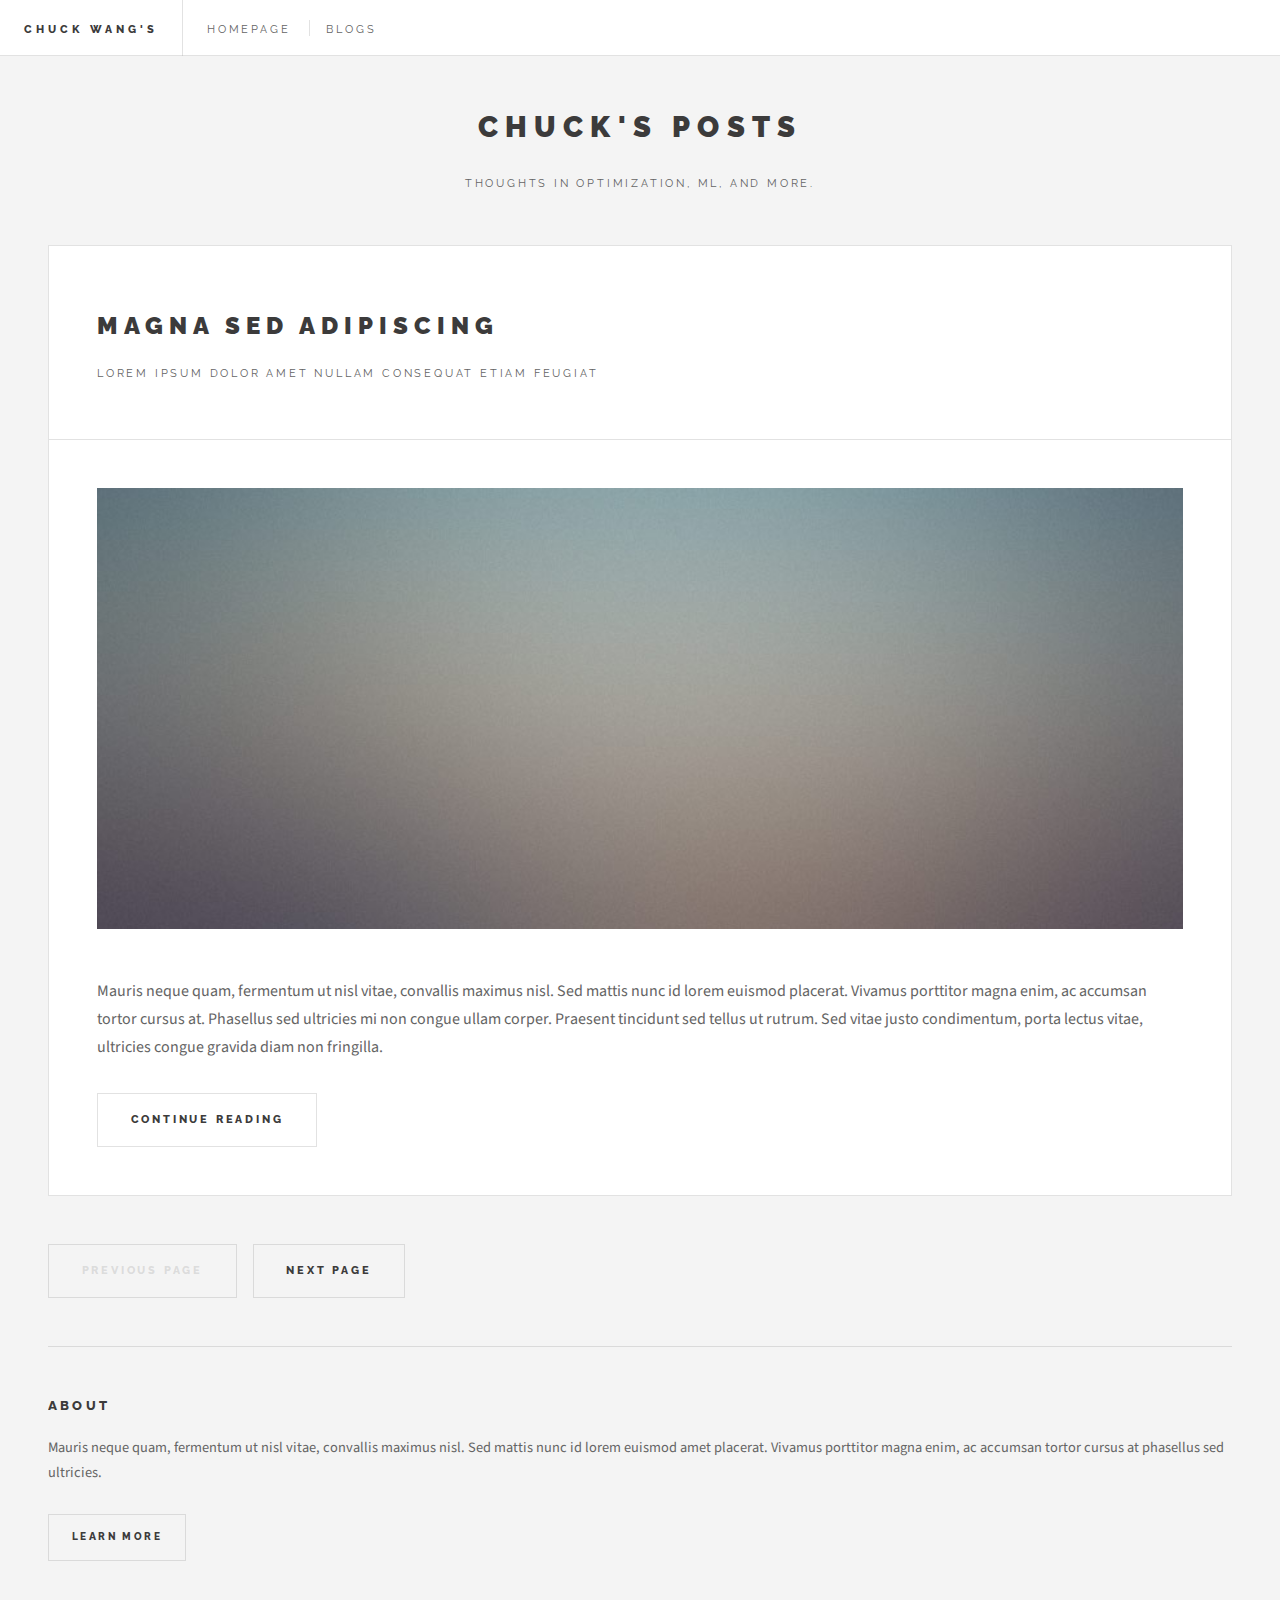
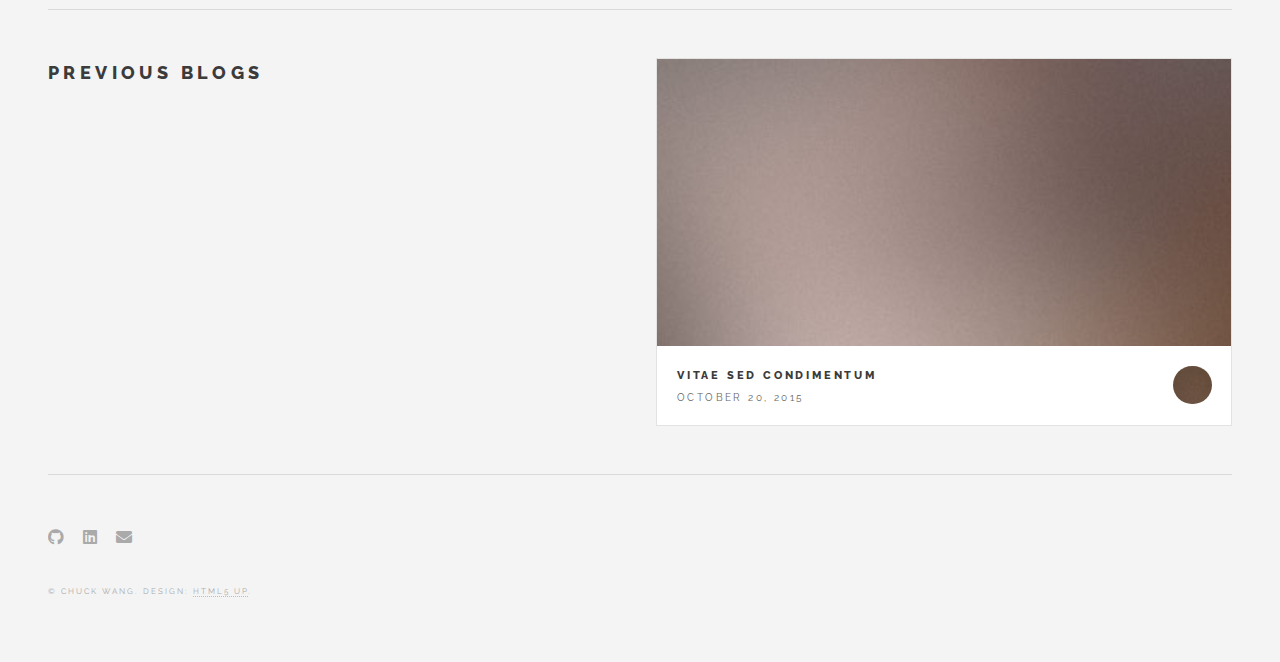
<file: blog/index.html>
<!DOCTYPE HTML>
<!--
	Future Imperfect by HTML5 UP
	html5up.net | @ajlkn
	Free for personal and commercial use under the CCA 3.0 license (html5up.net/license)
-->
<html>
	<head>
		<title>Chuck Wang's Blog</title>
		<meta charset="utf-8" />
		<meta name="viewport" content="width=device-width, initial-scale=1, user-scalable=no" />
		<link rel="stylesheet" href="assets/css/main.css" />
	</head>
	<body class="is-preload">

		<!-- Wrapper -->
			<div id="wrapper">

				<!-- Header -->
					<header id="header">
						<h1><a href="index.html">Chuck Wang's </a></h1>
						<nav class="links">
							<ul>
								<li><a href="../">HomePage</a></li>
								<li><a href="../blog/">Blogs</a></li>
								<!--
								<li><a href="#">Feugiat</a></li>
								<li><a href="#">Tempus</a></li>
								<li><a href="#">Adipiscing</a></li>
								-->
							</ul>
						</nav>
						<!--
						<nav class="main">
							<ul>
								<li class="search">
									<a class="fa-search" href="#search">Search</a>
									<form id="search" method="get" action="#">
										<input type="text" name="query" placeholder="Search" />
									</form>
								</li>
								<li class="menu">
									<a class="fa-bars" href="#menu">Menu</a>
								</li>
							</ul>
						</nav>
						-->
					</header>

				<!-- Menu -->
					<section id="menu">

						<!-- Search -->
							<section>
								<form class="search" method="get" action="#">
									<input type="text" name="query" placeholder="Search" />
								</form>
							</section>

						<!-- Links -->
							<section>
								<ul class="links">
									<li>
										<a href="#">
											<h3>Lorem ipsum</h3>
											<p>Feugiat tempus veroeros dolor</p>
										</a>
									</li>
									<li>
										<a href="#">
											<h3>Dolor sit amet</h3>
											<p>Sed vitae justo condimentum</p>
										</a>
									</li>
									<li>
										<a href="#">
											<h3>Feugiat veroeros</h3>
											<p>Phasellus sed ultricies mi congue</p>
										</a>
									</li>
									<li>
										<a href="#">
											<h3>Etiam sed consequat</h3>
											<p>Porta lectus amet ultricies</p>
										</a>
									</li>
								</ul>
							</section>

						<!-- Actions -->
							<section>
								<ul class="actions stacked">
									<li><a href="#" class="button large fit">Log In</a></li>
								</ul>
							</section>

					</section>

				<!-- Main -->
					<div id="main">

						<!-- Post -->
							<article class="post">
								<header>
									<div class="title">
										<h2><a href="single.html">Magna sed adipiscing</a></h2>
										<p>Lorem ipsum dolor amet nullam consequat etiam feugiat</p>
										<!--<time class="published" datetime="2015-11-01">November 1, 2015</time>-->
									</div>
									<!--
									<div class="meta">
										<time class="published" datetime="2015-11-01">November 1, 2015</time>
										<a href="#" class="author"><span class="name">Jane Doe</span><img src="images/avatar.jpg" alt="" /></a>
									</div>
									-->
								</header>
								<a href="single.html" class="image featured"><img src="images/pic01.jpg" alt="" /></a>
								<p>Mauris neque quam, fermentum ut nisl vitae, convallis maximus nisl. Sed mattis nunc id lorem euismod placerat. Vivamus porttitor magna enim, ac accumsan tortor cursus at. Phasellus sed ultricies mi non congue ullam corper. Praesent tincidunt sed tellus ut rutrum. Sed vitae justo condimentum, porta lectus vitae, ultricies congue gravida diam non fringilla.</p>
								<footer>
									<ul class="actions">
										<li><a href="single.html" class="button large">Continue Reading</a></li>
									</ul>
									<!--
									<ul class="stats">
										<li><a href="#">General</a></li>
										<li><a href="#" class="icon solid fa-heart">28</a></li>
										<li><a href="#" class="icon solid fa-comment">128</a></li>
									</ul>
									-->
								</footer>
							</article>

						<!-- Post -->
						<!--
							<article class="post">
								<header>
									<div class="title">
										<h2><a href="single.html">Ultricies sed magna euismod enim vitae gravida</a></h2>
										<p>Lorem ipsum dolor amet nullam consequat etiam feugiat</p>
									</div>
									<div class="meta">
										<time class="published" datetime="2015-10-25">October 25, 2015</time>
										<a href="#" class="author"><span class="name">Jane Doe</span><img src="images/avatar.jpg" alt="" /></a>
									</div>
								</header>
								<a href="single.html" class="image featured"><img src="images/pic02.jpg" alt="" /></a>
								<p>Mauris neque quam, fermentum ut nisl vitae, convallis maximus nisl. Sed mattis nunc id lorem euismod placerat. Vivamus porttitor magna enim, ac accumsan tortor cursus at. Phasellus sed ultricies mi non congue ullam corper.</p>
								<footer>
									<ul class="actions">
										<li><a href="single.html" class="button large">Continue Reading</a></li>
									</ul>
									<ul class="stats">
										<li><a href="#">General</a></li>
										<li><a href="#" class="icon solid fa-heart">28</a></li>
										<li><a href="#" class="icon solid fa-comment">128</a></li>
									</ul>
								</footer>
							</article>
						-->

						<!-- Post -->
						<!--
							<article class="post">
								<header>
									<div class="title">
										<h2><a href="single.html">Euismod et accumsan</a></h2>
										<p>Lorem ipsum dolor amet nullam consequat etiam feugiat</p>
									</div>
									<div class="meta">
										<time class="published" datetime="2015-10-22">October 22, 2015</time>
										<a href="#" class="author"><span class="name">Jane Doe</span><img src="images/avatar.jpg" alt="" /></a>
									</div>
								</header>
								<a href="single.html" class="image featured"><img src="images/pic03.jpg" alt="" /></a>
								<p>Mauris neque quam, fermentum ut nisl vitae, convallis maximus nisl. Sed mattis nunc id lorem euismod placerat. Vivamus porttitor magna enim, ac accumsan tortor cursus at. Phasellus sed ultricies mi non congue ullam corper. Praesent tincidunt sed tellus ut rutrum. Sed vitae justo condimentum, porta lectus vitae, ultricies congue gravida diam non fringilla. Cras vehicula tellus eu ligula viverra, ac fringilla turpis suscipit. Quisque vestibulum rhoncus ligula.</p>
								<footer>
									<ul class="actions">
										<li><a href="single.html" class="button large">Continue Reading</a></li>
									</ul>
									<ul class="stats">
										<li><a href="#">General</a></li>
										<li><a href="#" class="icon solid fa-heart">28</a></li>
										<li><a href="#" class="icon solid fa-comment">128</a></li>
									</ul>
								</footer>
							</article>
						-->
						
						<!-- Post -->
						<!--
							<article class="post">
								<header>
									<div class="title">
										<h2><a href="#">Elements</a></h2>
										<p>Lorem ipsum dolor amet nullam consequat etiam feugiat</p>
									</div>
									<div class="meta">
										<time class="published" datetime="2015-10-18">October 18, 2015</time>
										<a href="#" class="author"><span class="name">Jane Doe</span><img src="images/avatar.jpg" alt="" /></a>
									</div>
								</header>

								<section>
									<h3>Text</h3>
									<p>This is <b>bold</b> and this is <strong>strong</strong>. This is <i>italic</i> and this is <em>emphasized</em>.
									This is <sup>superscript</sup> text and this is <sub>subscript</sub> text.
									This is <u>underlined</u> and this is code: <code>for (;;) { ... }</code>. Finally, <a href="#">this is a link</a>.</p>
									<hr />
									<p>Nunc lacinia ante nunc ac lobortis. Interdum adipiscing gravida odio porttitor sem non mi integer non faucibus ornare mi ut ante amet placerat aliquet. Volutpat eu sed ante lacinia sapien lorem accumsan varius montes viverra nibh in adipiscing blandit tempus accumsan.</p>
									<hr />
									<h2>Heading Level 2</h2>
									<h3>Heading Level 3</h3>
									<h4>Heading Level 4</h4>
									<hr />
									<h4>Blockquote</h4>
									<blockquote>Fringilla nisl. Donec accumsan interdum nisi, quis tincidunt felis sagittis eget tempus euismod. Vestibulum ante ipsum primis in faucibus vestibulum. Blandit adipiscing eu felis iaculis volutpat ac adipiscing accumsan faucibus. Vestibulum ante ipsum primis in faucibus lorem ipsum dolor sit amet nullam adipiscing eu felis.</blockquote>
									<h4>Preformatted</h4>
									<pre><code>i = 0;

while (!deck.isInOrder()) {
  print 'Iteration ' + i;
  deck.shuffle();
  i++;
}

print 'It took ' + i + ' iterations to sort the deck.';</code></pre>
								</section>

								<section>
									<h3>Lists</h3>
									<div class="row">
										<div class="col-6 col-12-medium">
											<h4>Unordered</h4>
											<ul>
												<li>Dolor pulvinar etiam.</li>
												<li>Sagittis adipiscing.</li>
												<li>Felis enim feugiat.</li>
											</ul>
											<h4>Alternate</h4>
											<ul class="alt">
												<li>Dolor pulvinar etiam.</li>
												<li>Sagittis adipiscing.</li>
												<li>Felis enim feugiat.</li>
											</ul>
										</div>
										<div class="col-6 col-12-medium">
											<h4>Ordered</h4>
											<ol>
												<li>Dolor pulvinar etiam.</li>
												<li>Etiam vel felis viverra.</li>
												<li>Felis enim feugiat.</li>
												<li>Dolor pulvinar etiam.</li>
												<li>Etiam vel felis lorem.</li>
												<li>Felis enim et feugiat.</li>
											</ol>
											<h4>Icons</h4>
											<ul class="icons">
												<li><a href="#" class="icon brands fa-twitter"><span class="label">Twitter</span></a></li>
												<li><a href="#" class="icon brands fa-facebook-f"><span class="label">Facebook</span></a></li>
												<li><a href="#" class="icon brands fa-instagram"><span class="label">Instagram</span></a></li>
												<li><a href="#" class="icon brands fa-github"><span class="label">Github</span></a></li>
											</ul>
										</div>
									</div>
									<h3>Actions</h3>
									<div class="row">
										<div class="col-6 col-12-medium">
											<ul class="actions">
												<li><a href="#" class="button">Default</a></li>
												<li><a href="#" class="button">Default</a></li>
												<li><a href="#" class="button">Default</a></li>
											</ul>
											<ul class="actions small">
												<li><a href="#" class="button small">Small</a></li>
												<li><a href="#" class="button small">Small</a></li>
												<li><a href="#" class="button small">Small</a></li>
											</ul>
											<ul class="actions stacked">
												<li><a href="#" class="button">Default</a></li>
												<li><a href="#" class="button">Default</a></li>
												<li><a href="#" class="button">Default</a></li>
											</ul>
											<ul class="actions stacked">
												<li><a href="#" class="button small">Small</a></li>
												<li><a href="#" class="button small">Small</a></li>
												<li><a href="#" class="button small">Small</a></li>
											</ul>
										</div>
										<div class="col-6 col-12-medium">
											<ul class="actions stacked">
												<li><a href="#" class="button fit">Default</a></li>
												<li><a href="#" class="button fit">Default</a></li>
											</ul>
											<ul class="actions stacked">
												<li><a href="#" class="button small fit">Small</a></li>
												<li><a href="#" class="button small fit">Small</a></li>
											</ul>
										</div>
									</div>
								</section>

								<section>
									<h3>Table</h3>
									<h4>Default</h4>
									<div class="table-wrapper">
										<table>
											<thead>
												<tr>
													<th>Name</th>
													<th>Description</th>
													<th>Price</th>
												</tr>
											</thead>
											<tbody>
												<tr>
													<td>Item One</td>
													<td>Ante turpis integer aliquet porttitor.</td>
													<td>29.99</td>
												</tr>
												<tr>
													<td>Item Two</td>
													<td>Vis ac commodo adipiscing arcu aliquet.</td>
													<td>19.99</td>
												</tr>
												<tr>
													<td>Item Three</td>
													<td> Morbi faucibus arcu accumsan lorem.</td>
													<td>29.99</td>
												</tr>
												<tr>
													<td>Item Four</td>
													<td>Vitae integer tempus condimentum.</td>
													<td>19.99</td>
												</tr>
												<tr>
													<td>Item Five</td>
													<td>Ante turpis integer aliquet porttitor.</td>
													<td>29.99</td>
												</tr>
											</tbody>
											<tfoot>
												<tr>
													<td colspan="2"></td>
													<td>100.00</td>
												</tr>
											</tfoot>
										</table>
									</div>

									<h4>Alternate</h4>
									<div class="table-wrapper">
										<table class="alt">
											<thead>
												<tr>
													<th>Name</th>
													<th>Description</th>
													<th>Price</th>
												</tr>
											</thead>
											<tbody>
												<tr>
													<td>Item One</td>
													<td>Ante turpis integer aliquet porttitor.</td>
													<td>29.99</td>
												</tr>
												<tr>
													<td>Item Two</td>
													<td>Vis ac commodo adipiscing arcu aliquet.</td>
													<td>19.99</td>
												</tr>
												<tr>
													<td>Item Three</td>
													<td> Morbi faucibus arcu accumsan lorem.</td>
													<td>29.99</td>
												</tr>
												<tr>
													<td>Item Four</td>
													<td>Vitae integer tempus condimentum.</td>
													<td>19.99</td>
												</tr>
												<tr>
													<td>Item Five</td>
													<td>Ante turpis integer aliquet porttitor.</td>
													<td>29.99</td>
												</tr>
											</tbody>
											<tfoot>
												<tr>
													<td colspan="2"></td>
													<td>100.00</td>
												</tr>
											</tfoot>
										</table>
									</div>
								</section>

								<section>
									<h3>Buttons</h3>
									<ul class="actions">
										<li><a href="#" class="button large">Large</a></li>
										<li><a href="#" class="button">Default</a></li>
										<li><a href="#" class="button small">Small</a></li>
									</ul>
									<ul class="actions fit">
										<li><a href="#" class="button fit">Fit</a></li>
										<li><a href="#" class="button fit">Fit</a></li>
										<li><a href="#" class="button fit">Fit</a></li>
									</ul>
									<ul class="actions fit small">
										<li><a href="#" class="button fit small">Fit + Small</a></li>
										<li><a href="#" class="button fit small">Fit + Small</a></li>
										<li><a href="#" class="button fit small">Fit + Small</a></li>
									</ul>
									<ul class="actions">
										<li><a href="#" class="button icon solid fa-download">Icon</a></li>
										<li><a href="#" class="button icon solid fa-upload">Icon</a></li>
										<li><a href="#" class="button icon solid fa-save">Icon</a></li>
									</ul>
									<ul class="actions">
										<li><span class="button disabled">Disabled</span></li>
										<li><span class="button disabled icon solid fa-download">Disabled</span></li>
									</ul>
								</section>

								<section>
									<h3>Form</h3>
									<form method="post" action="#">
										<div class="row gtr-uniform">
											<div class="col-6 col-12-xsmall">
												<input type="text" name="demo-name" id="demo-name" value="" placeholder="Name" />
											</div>
											<div class="col-6 col-12-xsmall">
												<input type="email" name="demo-email" id="demo-email" value="" placeholder="Email" />
											</div>
											<div class="col-12">
												<select name="demo-category" id="demo-category">
													<option value="">- Category -</option>
													<option value="1">Manufacturing</option>
													<option value="1">Shipping</option>
													<option value="1">Administration</option>
													<option value="1">Human Resources</option>
												</select>
											</div>
											<div class="col-4 col-12-small">
												<input type="radio" id="demo-priority-low" name="demo-priority" checked>
												<label for="demo-priority-low">Low</label>
											</div>
											<div class="col-4 col-12-small">
												<input type="radio" id="demo-priority-normal" name="demo-priority">
												<label for="demo-priority-normal">Normal</label>
											</div>
											<div class="col-4 col-12-small">
												<input type="radio" id="demo-priority-high" name="demo-priority">
												<label for="demo-priority-high">High</label>
											</div>
											<div class="col-6 col-12-small">
												<input type="checkbox" id="demo-copy" name="demo-copy">
												<label for="demo-copy">Email me a copy</label>
											</div>
											<div class="col-6 col-12-small">
												<input type="checkbox" id="demo-human" name="demo-human" checked>
												<label for="demo-human">Not a robot</label>
											</div>
											<div class="col-12">
												<textarea name="demo-message" id="demo-message" placeholder="Enter your message" rows="6"></textarea>
											</div>
											<div class="col-12">
												<ul class="actions">
													<li><input type="submit" value="Send Message" /></li>
													<li><input type="reset" value="Reset" /></li>
												</ul>
											</div>
										</div>
									</form>
								</section>

								<section>
									<h3>Image</h3>
									<h4>Fit</h4>
									<div class="box alt">
										<div class="row gtr-uniform">
											<div class="col-12"><span class="image fit"><img src="images/pic02.jpg" alt="" /></span></div>
											<div class="col-4"><span class="image fit"><img src="images/pic04.jpg" alt="" /></span></div>
											<div class="col-4"><span class="image fit"><img src="images/pic05.jpg" alt="" /></span></div>
											<div class="col-4"><span class="image fit"><img src="images/pic06.jpg" alt="" /></span></div>
											<div class="col-4"><span class="image fit"><img src="images/pic06.jpg" alt="" /></span></div>
											<div class="col-4"><span class="image fit"><img src="images/pic04.jpg" alt="" /></span></div>
											<div class="col-4"><span class="image fit"><img src="images/pic05.jpg" alt="" /></span></div>
											<div class="col-4"><span class="image fit"><img src="images/pic05.jpg" alt="" /></span></div>
											<div class="col-4"><span class="image fit"><img src="images/pic06.jpg" alt="" /></span></div>
											<div class="col-4"><span class="image fit"><img src="images/pic04.jpg" alt="" /></span></div>
										</div>
									</div>
									<h4>Left &amp; Right</h4>
									<p><span class="image left"><img src="images/pic07.jpg" alt="" /></span>Fringilla nisl. Donec accumsan interdum nisi, quis tincidunt felis sagittis eget. tempus euismod. Vestibulum ante ipsum primis in faucibus vestibulum. Blandit adipiscing eu felis iaculis volutpat ac adipiscing accumsan eu faucibus. Integer ac pellentesque praesent tincidunt felis sagittis eget. tempus euismod. Vestibulum ante ipsum primis in faucibus vestibulum. Blandit adipiscing eu felis iaculis volutpat ac adipiscing accumsan eu faucibus. Integer ac pellentesque praesent. Donec accumsan interdum nisi, quis tincidunt felis sagittis eget. tempus euismod. Vestibulum ante ipsum primis in faucibus vestibulum. Blandit adipiscing eu felis iaculis volutpat ac adipiscing accumsan eu faucibus. Integer ac pellentesque praesent tincidunt felis sagittis eget. tempus euismod. Vestibulum ante ipsum primis in faucibus vestibulum. Blandit adipiscing eu felis iaculis volutpat ac adipiscing accumsan eu faucibus. Integer ac pellentesque praesent. Blandit adipiscing eu felis iaculis volutpat ac adipiscing accumsan eu faucibus. Integer ac pellentesque praesent tincidunt felis sagittis eget. tempus euismod. Vestibulum ante ipsum primis in faucibus vestibulum. Blandit adipiscing eu felis iaculis volutpat ac adipiscing accumsan eu faucibus. Integer ac pellentesque praesent.</p>
									<p><span class="image right"><img src="images/pic04.jpg" alt="" /></span>Fringilla nisl. Donec accumsan interdum nisi, quis tincidunt felis sagittis eget. tempus euismod. Vestibulum ante ipsum primis in faucibus vestibulum. Blandit adipiscing eu felis iaculis volutpat ac adipiscing accumsan eu faucibus. Integer ac pellentesque praesent tincidunt felis sagittis eget. tempus euismod. Vestibulum ante ipsum primis in faucibus vestibulum. Blandit adipiscing eu felis iaculis volutpat ac adipiscing accumsan eu faucibus. Integer ac pellentesque praesent. Donec accumsan interdum nisi, quis tincidunt felis sagittis eget. tempus euismod. Vestibulum ante ipsum primis in faucibus vestibulum. Blandit adipiscing eu felis iaculis volutpat ac adipiscing accumsan eu faucibus. Integer ac pellentesque praesent tincidunt felis sagittis eget. tempus euismod. Vestibulum ante ipsum primis in faucibus vestibulum. Blandit adipiscing eu felis iaculis volutpat ac adipiscing accumsan eu faucibus. Integer ac pellentesque praesent. Blandit adipiscing eu felis iaculis volutpat ac adipiscing accumsan eu faucibus. Integer ac pellentesque praesent tincidunt felis sagittis eget. tempus euismod. Vestibulum ante ipsum primis in faucibus vestibulum. Blandit adipiscing eu felis iaculis volutpat ac adipiscing accumsan eu faucibus. Integer ac pellentesque praesent.</p>
								</section>

							</article>
						-->

						<!-- Pagination -->
							<ul class="actions pagination">
								<li><a href="" class="disabled button large previous">Previous Page</a></li>
								<li><a href="#" class="button large next">Next Page</a></li>
							</ul>

					</div>

				<!-- Sidebar -->
					<section id="sidebar">

						<!-- Intro -->
							<section id="intro">
								<!--<a href="#" class="logo"><img src="images/logo.jpg" alt="" /></a>-->
								<header>
									<h2>Chuck's Posts</h2>
									<p>Thoughts in Optimization, ML, and more.</p>
								</header>
							</section>
						
						<!-- About -->
						<section class="blurb">
							<h2>About</h2>
							<p>Mauris neque quam, fermentum ut nisl vitae, convallis maximus nisl. Sed mattis nunc id lorem euismod amet placerat. Vivamus porttitor magna enim, ac accumsan tortor cursus at phasellus sed ultricies.</p>
							<ul class="actions">
								<li><a href="#" class="button">Learn More</a></li>
							</ul>
						</section>

						<!-- Mini Posts -->
							<section>
								<div class="mini-posts">
									<h2>Previous Blogs</h2>
									<!-- Mini Post -->
										<article class="mini-post">
											<header>
												<h3><a href="single.html">Vitae sed condimentum</a></h3>
												<time class="published" datetime="2015-10-20">October 20, 2015</time>
												<a href="#" class="author"><img src="images/avatar.jpg" alt="" /></a>
											</header>
											<a href="single.html" class="image"><img src="images/pic04.jpg" alt="" /></a>
										</article>

									<!-- Mini Post -->
									<!--
										<article class="mini-post">
											<header>
												<h3><a href="single.html">Rutrum neque accumsan</a></h3>
												<time class="published" datetime="2015-10-19">October 19, 2015</time>
												<a href="#" class="author"><img src="images/avatar.jpg" alt="" /></a>
											</header>
											<a href="single.html" class="image"><img src="images/pic05.jpg" alt="" /></a>
										</article>
									-->

									<!-- Mini Post -->
									<!--
										<article class="mini-post">
											<header>
												<h3><a href="single.html">Odio congue mattis</a></h3>
												<time class="published" datetime="2015-10-18">October 18, 2015</time>
												<a href="#" class="author"><img src="images/avatar.jpg" alt="" /></a>
											</header>
											<a href="single.html" class="image"><img src="images/pic06.jpg" alt="" /></a>
										</article>
									-->

									<!-- Mini Post -->
									<!--
										<article class="mini-post">
											<header>
												<h3><a href="single.html">Enim nisl veroeros</a></h3>
												<time class="published" datetime="2015-10-17">October 17, 2015</time>
												<a href="#" class="author"><img src="images/avatar.jpg" alt="" /></a>
											</header>
											<a href="single.html" class="image"><img src="images/pic07.jpg" alt="" /></a>
										</article>
									-->

								</div>
							</section>

						<!-- Posts List -->
							<!--
							<section>
								<ul class="posts">
									<li>
										<article>
											<header>
												<h3><a href="single.html">Lorem ipsum fermentum ut nisl vitae</a></h3>
												<time class="published" datetime="2015-10-20">October 20, 2015</time>
											</header>
											<a href="single.html" class="image"><img src="images/pic08.jpg" alt="" /></a>
										</article>
									</li>
									<li>
										<article>
											<header>
												<h3><a href="single.html">Convallis maximus nisl mattis nunc id lorem</a></h3>
												<time class="published" datetime="2015-10-15">October 15, 2015</time>
											</header>
											<a href="single.html" class="image"><img src="images/pic09.jpg" alt="" /></a>
										</article>
									</li>
									<li>
										<article>
											<header>
												<h3><a href="single.html">Euismod amet placerat vivamus porttitor</a></h3>
												<time class="published" datetime="2015-10-10">October 10, 2015</time>
											</header>
											<a href="single.html" class="image"><img src="images/pic10.jpg" alt="" /></a>
										</article>
									</li>
									<li>
										<article>
											<header>
												<h3><a href="single.html">Magna enim accumsan tortor cursus ultricies</a></h3>
												<time class="published" datetime="2015-10-08">October 8, 2015</time>
											</header>
											<a href="single.html" class="image"><img src="images/pic11.jpg" alt="" /></a>
										</article>
									</li>
									<li>
										<article>
											<header>
												<h3><a href="single.html">Congue ullam corper lorem ipsum dolor</a></h3>
												<time class="published" datetime="2015-10-06">October 7, 2015</time>
											</header>
											<a href="single.html" class="image"><img src="images/pic12.jpg" alt="" /></a>
										</article>
									</li>
								</ul>
							</section>
							-->

						<!-- Footer -->
							<section id="footer">
								<ul class="icons">
									<li><a href="https://github.com/Chuck-Wang" class="icon brands fa-github"><span class="label">Github</span></a></li>
									<li><a href="https://www.linkedin.com/in/qihan-wang/" class="icon brands fa-linkedin"><span class="label">LinkedIn</span></a></li>
									<li><a href="mailto:chuck@wangqihan.com" class="icon solid fa-envelope"><span class="label">Email</span></a></li>
									<!--
									<li><a href="#" class="icon brands fa-twitter"><span class="label">Twitter</span></a></li>
									<li><a href="#" class="icon brands fa-facebook-f"><span class="label">Facebook</span></a></li>
									<li><a href="#" class="icon brands fa-instagram"><span class="label">Instagram</span></a></li>
									<li><a href="#" class="icon solid fa-rss"><span class="label">RSS</span></a></li>
									<li><a href="#" class="icon solid fa-envelope"><span class="label">Email</span></a></li>
									-->
								</ul>
								<p class="copyright">&copy; Chuck Wang. Design: <a href="http://html5up.net">HTML5 UP</a></a>.</p>
							</section>

					</section>

			</div>

		<!-- Scripts -->
			<script src="assets/js/jquery.min.js"></script>
			<script src="assets/js/browser.min.js"></script>
			<script src="assets/js/breakpoints.min.js"></script>
			<script src="assets/js/util.js"></script>
			<script src="assets/js/main.js"></script>

	</body>
</html>
</file>
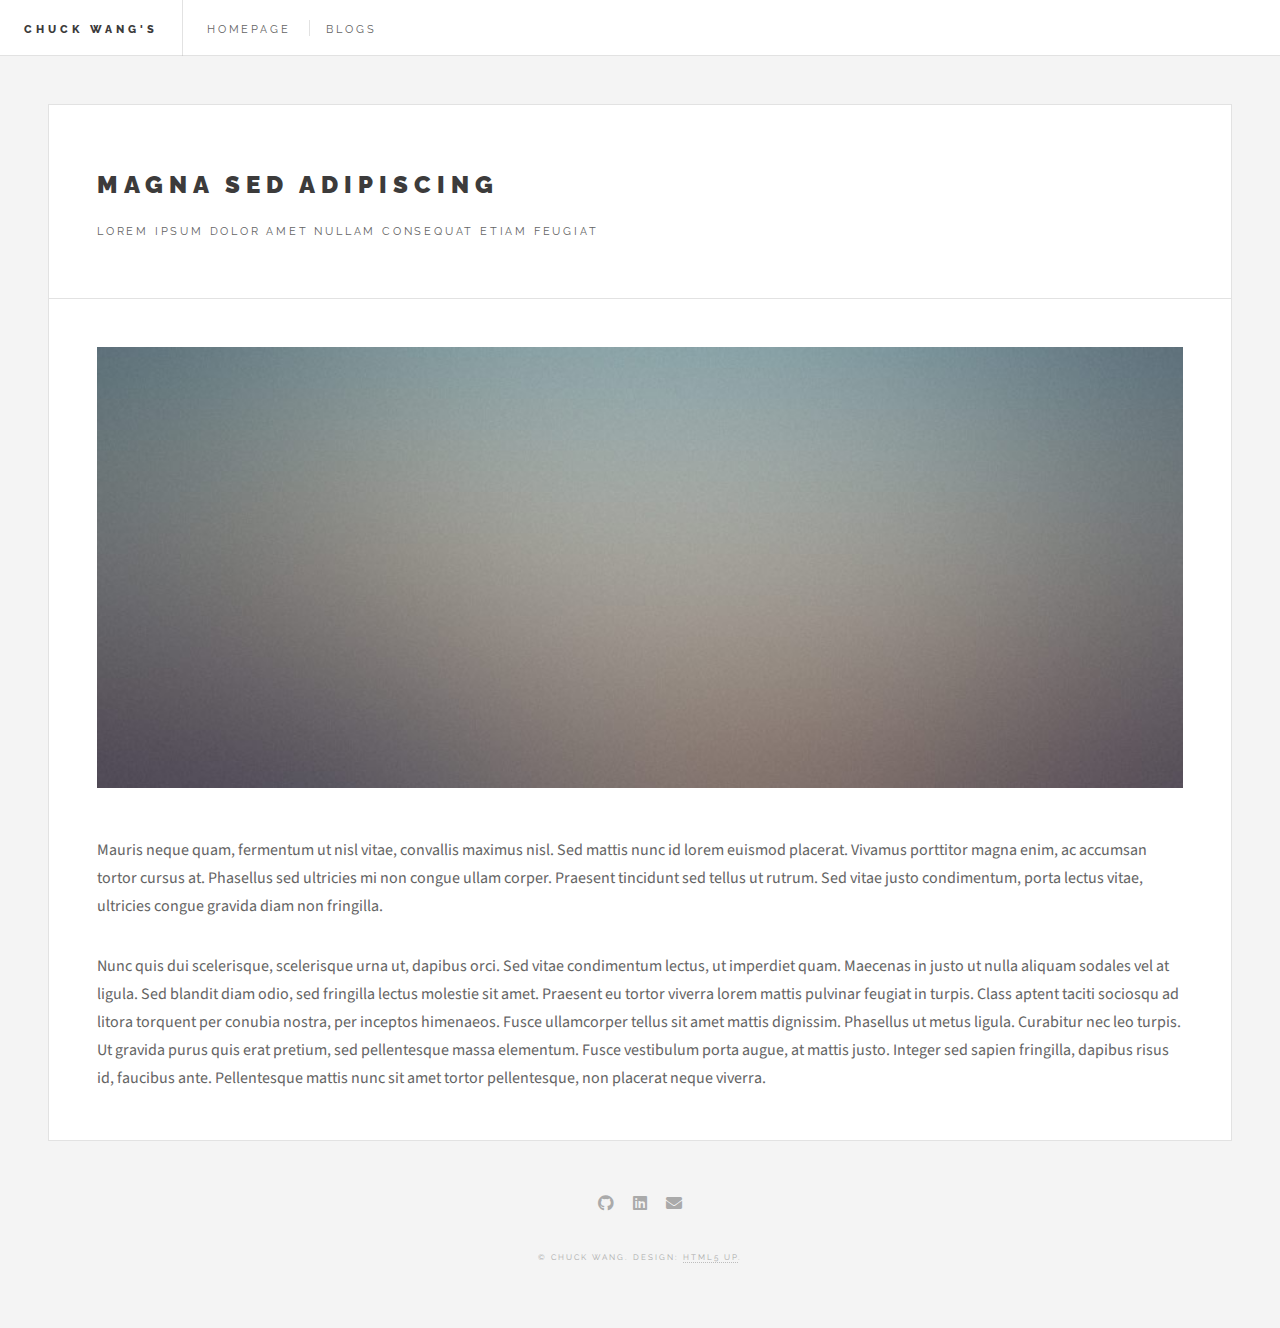
<file: blog/single.html>
<!DOCTYPE HTML>
<!--
	Future Imperfect by HTML5 UP
	html5up.net | @ajlkn
	Free for personal and commercial use under the CCA 3.0 license (html5up.net/license)
-->
<html>
	<head>
		<title>Chuck Wang's Blog</title>
		<meta charset="utf-8" />
		<meta name="viewport" content="width=device-width, initial-scale=1, user-scalable=no" />
		<link rel="stylesheet" href="assets/css/main.css" />
	</head>
	<body class="single is-preload">

		<!-- Wrapper -->
			<div id="wrapper">

				<!-- Header -->
					<header id="header">
						<h1><a href="index.html">Chuck Wang's </a></h1>
						<nav class="links">
							<ul>
								<li><a href="../">HomePage</a></li>
								<li><a href="../blog/">Blogs</a></li>
								<!--
								<li><a href="#">Feugiat</a></li>
								<li><a href="#">Tempus</a></li>
								<li><a href="#">Adipiscing</a></li>
								-->
							</ul>
						</nav>
						<!--
						<nav class="main">
							<ul>
								<li class="search">
									<a class="fa-search" href="#search">Search</a>
									<form id="search" method="get" action="#">
										<input type="text" name="query" placeholder="Search" />
									</form>
								</li>
								<li class="menu">
									<a class="fa-bars" href="#menu">Menu</a>
								</li>
							</ul>
						</nav>
						-->
					</header>

				<!-- Menu -->
					<section id="menu">

						<!-- Search -->
							<section>
								<form class="search" method="get" action="#">
									<input type="text" name="query" placeholder="Search" />
								</form>
							</section>

						<!-- Links -->
							<section>
								<ul class="links">
									<li>
										<a href="#">
											<h3>Lorem ipsum</h3>
											<p>Feugiat tempus veroeros dolor</p>
										</a>
									</li>
									<li>
										<a href="#">
											<h3>Dolor sit amet</h3>
											<p>Sed vitae justo condimentum</p>
										</a>
									</li>
									<li>
										<a href="#">
											<h3>Feugiat veroeros</h3>
											<p>Phasellus sed ultricies mi congue</p>
										</a>
									</li>
									<li>
										<a href="#">
											<h3>Etiam sed consequat</h3>
											<p>Porta lectus amet ultricies</p>
										</a>
									</li>
								</ul>
							</section>

						<!-- Actions -->
							<section>
								<ul class="actions stacked">
									<li><a href="#" class="button large fit">Log In</a></li>
								</ul>
							</section>

					</section>

				<!-- Main -->
					<div id="main">

						<!-- Post -->
							<article class="post">
								<header>
									<div class="title">
										<h2><a href="#">Magna sed adipiscing</a></h2>
										<p>Lorem ipsum dolor amet nullam consequat etiam feugiat</p>
										<!--<time class="published" datetime="2015-11-01">November 1, 2015</time>-->
									</div>
									<!--
									<div class="meta">
										<time class="published" datetime="2015-11-01">November 1, 2015</time>
										<a href="#" class="author"><span class="name">Jane Doe</span><img src="images/avatar.jpg" alt="" /></a>
									</div>
									-->
								</header>
								<span class="image featured"><img src="images/pic01.jpg" alt="" /></span>
								<p>Mauris neque quam, fermentum ut nisl vitae, convallis maximus nisl. Sed mattis nunc id lorem euismod placerat. Vivamus porttitor magna enim, ac accumsan tortor cursus at. Phasellus sed ultricies mi non congue ullam corper. Praesent tincidunt sed tellus ut rutrum. Sed vitae justo condimentum, porta lectus vitae, ultricies congue gravida diam non fringilla.</p>
								<p>Nunc quis dui scelerisque, scelerisque urna ut, dapibus orci. Sed vitae condimentum lectus, ut imperdiet quam. Maecenas in justo ut nulla aliquam sodales vel at ligula. Sed blandit diam odio, sed fringilla lectus molestie sit amet. Praesent eu tortor viverra lorem mattis pulvinar feugiat in turpis. Class aptent taciti sociosqu ad litora torquent per conubia nostra, per inceptos himenaeos. Fusce ullamcorper tellus sit amet mattis dignissim. Phasellus ut metus ligula. Curabitur nec leo turpis. Ut gravida purus quis erat pretium, sed pellentesque massa elementum. Fusce vestibulum porta augue, at mattis justo. Integer sed sapien fringilla, dapibus risus id, faucibus ante. Pellentesque mattis nunc sit amet tortor pellentesque, non placerat neque viverra. </p>
								<!--
								<footer>
									<ul class="stats">
										<li><a href="#">General</a></li>
										<li><a href="#" class="icon solid fa-heart">28</a></li>
										<li><a href="#" class="icon solid fa-comment">128</a></li>
									</ul>
								</footer>
								-->
							</article>

					</div>

				<!-- Footer -->
					<section id="footer">
						<ul class="icons">
							<li><a href="https://github.com/Chuck-Wang" class="icon brands fa-github"><span class="label">Github</span></a></li>
							<li><a href="https://www.linkedin.com/in/qihan-wang/" class="icon brands fa-linkedin"><span class="label">LinkedIn</span></a></li>
							<li><a href="mailto:chuck@wangqihan.com" class="icon solid fa-envelope"><span class="label">Email</span></a></li>
							<!--
							<li><a href="#" class="icon brands fa-twitter"><span class="label">Twitter</span></a></li>
							<li><a href="#" class="icon brands fa-facebook-f"><span class="label">Facebook</span></a></li>
							<li><a href="#" class="icon brands fa-instagram"><span class="label">Instagram</span></a></li>
							<li><a href="#" class="icon solid fa-rss"><span class="label">RSS</span></a></li>
							<li><a href="#" class="icon solid fa-envelope"><span class="label">Email</span></a></li>
							-->
						</ul>
						<p class="copyright">&copy; Chuck Wang. Design: <a href="http://html5up.net">HTML5 UP</a></a>.</p>
					</section>
			</div>

		<!-- Scripts -->
			<script src="assets/js/jquery.min.js"></script>
			<script src="assets/js/browser.min.js"></script>
			<script src="assets/js/breakpoints.min.js"></script>
			<script src="assets/js/util.js"></script>
			<script src="assets/js/main.js"></script>

	</body>
</html>
</file>
<file: blog/assets/css/main.css>
@import url(fontawesome-all.min.css);
@import url("https://fonts.googleapis.com/css?family=Source+Sans+Pro:400,700|Raleway:400,800,900");

/*
	Future Imperfect by HTML5 UP
	html5up.net | @ajlkn
	Free for personal and commercial use under the CCA 3.0 license (html5up.net/license)
*/

html, body, div, span, applet, object,
iframe, h1, h2, h3, h4, h5, h6, p, blockquote,
pre, a, abbr, acronym, address, big, cite,
code, del, dfn, em, img, ins, kbd, q, s, samp,
small, strike, strong, sub, sup, tt, var, b,
u, i, center, dl, dt, dd, ol, ul, li, fieldset,
form, label, legend, table, caption, tbody,
tfoot, thead, tr, th, td, article, aside,
canvas, details, embed, figure, figcaption,
footer, header, hgroup, menu, nav, output, ruby,
section, summary, time, mark, audio, video {
	margin: 0;
	padding: 0;
	border: 0;
	font-size: 100%;
	font: inherit;
	vertical-align: baseline;}

article, aside, details, figcaption, figure,
footer, header, hgroup, menu, nav, section {
	display: block;}

body {
	line-height: 1;
}

ol, ul {
	list-style: none;
}

blockquote, q {
	quotes: none;
}

	blockquote:before, blockquote:after, q:before, q:after {
		content: '';
		content: none;
	}

table {
	border-collapse: collapse;
	border-spacing: 0;
}

body {
	-webkit-text-size-adjust: none;
}

mark {
	background-color: transparent;
	color: inherit;
}

input::-moz-focus-inner {
	border: 0;
	padding: 0;
}

input, select, textarea {
	-moz-appearance: none;
	-webkit-appearance: none;
	-ms-appearance: none;
	appearance: none;
}

/* Basic */

	@-ms-viewport {
		width: device-width;
	}

	body {
		-ms-overflow-style: scrollbar;
	}

	@media screen and (max-width: 480px) {

		html, body {
			min-width: 320px;
		}

	}

	html {
		box-sizing: border-box;
	}

	*, *:before, *:after {
		box-sizing: inherit;
	}

	body {
		background: #f4f4f4;
	}

		body.is-preload *, body.is-preload *:before, body.is-preload *:after {
			-moz-animation: none !important;
			-webkit-animation: none !important;
			-ms-animation: none !important;
			animation: none !important;
			-moz-transition: none !important;
			-webkit-transition: none !important;
			-ms-transition: none !important;
			transition: none !important;
		}

/* Type */

	body, input, select, textarea {
		color: #646464;
		font-family: "Source Sans Pro", Helvetica, sans-serif;
		font-size: 14pt;
		font-weight: 400;
		line-height: 1.75;
	}

		@media screen and (max-width: 1680px) {

			body, input, select, textarea {
				font-size: 12pt;
			}

		}

		@media screen and (max-width: 1280px) {

			body, input, select, textarea {
				font-size: 12pt;
			}

		}

		@media screen and (max-width: 980px) {

			body, input, select, textarea {
				font-size: 12pt;
			}

		}

		@media screen and (max-width: 736px) {

			body, input, select, textarea {
				font-size: 12pt;
			}

		}

		@media screen and (max-width: 480px) {

			body, input, select, textarea {
				font-size: 12pt;
			}

		}

	a {
		-moz-transition: color 0.2s ease, border-bottom-color 0.2s ease;
		-webkit-transition: color 0.2s ease, border-bottom-color 0.2s ease;
		-ms-transition: color 0.2s ease, border-bottom-color 0.2s ease;
		transition: color 0.2s ease, border-bottom-color 0.2s ease;
		border-bottom: dotted 1px rgba(160, 160, 160, 0.65);
		color: inherit;
		text-decoration: none;
	}

		a:before {
			-moz-transition: color 0.2s ease;
			-webkit-transition: color 0.2s ease;
			-ms-transition: color 0.2s ease;
			transition: color 0.2s ease;
		}

		a:hover {
			border-bottom-color: transparent;
			color: #2ebaae !important;
		}

			a:hover:before {
				color: #2ebaae !important;
			}

	strong, b {
		color: #3c3b3b;
		font-weight: 700;
	}

	em, i {
		font-style: italic;
	}

	p {
		margin: 0 0 2em 0;
	}

	h1, h2, h3, h4, h5, h6 {
		color: #3c3b3b;
		font-family: "Raleway", Helvetica, sans-serif;
		font-weight: 800;
		letter-spacing: 0.25em;
		line-height: 1.65;
		margin: 0 0 1em 0;
		text-transform: uppercase;
	}

		h1 a, h2 a, h3 a, h4 a, h5 a, h6 a {
			color: inherit;
			border-bottom: 0;
		}

	h2 {
		font-size: 1.1em;
	}

	h3 {
		font-size: 0.9em;
	}

	h4 {
		font-size: 0.7em;
	}

	h5 {
		font-size: 0.7em;
	}

	h6 {
		font-size: 0.7em;
	}

	sub {
		font-size: 0.8em;
		position: relative;
		top: 0.5em;
	}

	sup {
		font-size: 0.8em;
		position: relative;
		top: -0.5em;
	}

	blockquote {
		border-left: solid 4px rgba(160, 160, 160, 0.3);
		font-style: italic;
		margin: 0 0 2em 0;
		padding: 0.5em 0 0.5em 2em;
	}

	code {
		background: rgba(160, 160, 160, 0.075);
		border: solid 1px rgba(160, 160, 160, 0.3);
		font-family: "Courier New", monospace;
		font-size: 0.9em;
		margin: 0 0.25em;
		padding: 0.25em 0.65em;
	}

	pre {
		-webkit-overflow-scrolling: touch;
		font-family: "Courier New", monospace;
		font-size: 0.9em;
		margin: 0 0 2em 0;
	}

		pre code {
			display: block;
			line-height: 1.75em;
			padding: 1em 1.5em;
			overflow-x: auto;
		}

	hr {
		border: 0;
		border-bottom: solid 1px rgba(160, 160, 160, 0.3);
		margin: 2em 0;
	}

		hr.major {
			margin: 3em 0;
		}

	.align-left {
		text-align: left;
	}

	.align-center {
		text-align: center;
	}

	.align-right {
		text-align: right;
	}

/* Row */

	.row {
		display: flex;
		flex-wrap: wrap;
		box-sizing: border-box;
		align-items: stretch;
	}

		.row > * {
			box-sizing: border-box;
		}

		.row.gtr-uniform > * > :last-child {
			margin-bottom: 0;
		}

		.row.aln-left {
			justify-content: flex-start;
		}

		.row.aln-center {
			justify-content: center;
		}

		.row.aln-right {
			justify-content: flex-end;
		}

		.row.aln-top {
			align-items: flex-start;
		}

		.row.aln-middle {
			align-items: center;
		}

		.row.aln-bottom {
			align-items: flex-end;
		}

		.row > .imp {
			order: -1;
		}

		.row > .col-1 {
			width: 8.33333%;
		}

		.row > .off-1 {
			margin-left: 8.33333%;
		}

		.row > .col-2 {
			width: 16.66667%;
		}

		.row > .off-2 {
			margin-left: 16.66667%;
		}

		.row > .col-3 {
			width: 25%;
		}

		.row > .off-3 {
			margin-left: 25%;
		}

		.row > .col-4 {
			width: 33.33333%;
		}

		.row > .off-4 {
			margin-left: 33.33333%;
		}

		.row > .col-5 {
			width: 41.66667%;
		}

		.row > .off-5 {
			margin-left: 41.66667%;
		}

		.row > .col-6 {
			width: 50%;
		}

		.row > .off-6 {
			margin-left: 50%;
		}

		.row > .col-7 {
			width: 58.33333%;
		}

		.row > .off-7 {
			margin-left: 58.33333%;
		}

		.row > .col-8 {
			width: 66.66667%;
		}

		.row > .off-8 {
			margin-left: 66.66667%;
		}

		.row > .col-9 {
			width: 75%;
		}

		.row > .off-9 {
			margin-left: 75%;
		}

		.row > .col-10 {
			width: 83.33333%;
		}

		.row > .off-10 {
			margin-left: 83.33333%;
		}

		.row > .col-11 {
			width: 91.66667%;
		}

		.row > .off-11 {
			margin-left: 91.66667%;
		}

		.row > .col-12 {
			width: 100%;
		}

		.row > .off-12 {
			margin-left: 100%;
		}

		.row.gtr-0 {
			margin-top: 0;
			margin-left: 0em;
		}

			.row.gtr-0 > * {
				padding: 0 0 0 0em;
			}

			.row.gtr-0.gtr-uniform {
				margin-top: 0em;
			}

				.row.gtr-0.gtr-uniform > * {
					padding-top: 0em;
				}

		.row.gtr-25 {
			margin-top: 0;
			margin-left: -0.25em;
		}

			.row.gtr-25 > * {
				padding: 0 0 0 0.25em;
			}

			.row.gtr-25.gtr-uniform {
				margin-top: -0.25em;
			}

				.row.gtr-25.gtr-uniform > * {
					padding-top: 0.25em;
				}

		.row.gtr-50 {
			margin-top: 0;
			margin-left: -0.5em;
		}

			.row.gtr-50 > * {
				padding: 0 0 0 0.5em;
			}

			.row.gtr-50.gtr-uniform {
				margin-top: -0.5em;
			}

				.row.gtr-50.gtr-uniform > * {
					padding-top: 0.5em;
				}

		.row {
			margin-top: 0;
			margin-left: -1em;
		}

			.row > * {
				padding: 0 0 0 1em;
			}

			.row.gtr-uniform {
				margin-top: -1em;
			}

				.row.gtr-uniform > * {
					padding-top: 1em;
				}

		.row.gtr-150 {
			margin-top: 0;
			margin-left: -1.5em;
		}

			.row.gtr-150 > * {
				padding: 0 0 0 1.5em;
			}

			.row.gtr-150.gtr-uniform {
				margin-top: -1.5em;
			}

				.row.gtr-150.gtr-uniform > * {
					padding-top: 1.5em;
				}

		.row.gtr-200 {
			margin-top: 0;
			margin-left: -2em;
		}

			.row.gtr-200 > * {
				padding: 0 0 0 2em;
			}

			.row.gtr-200.gtr-uniform {
				margin-top: -2em;
			}

				.row.gtr-200.gtr-uniform > * {
					padding-top: 2em;
				}

		@media screen and (max-width: 1680px) {

			.row {
				display: flex;
				flex-wrap: wrap;
				box-sizing: border-box;
				align-items: stretch;
			}

				.row > * {
					box-sizing: border-box;
				}

				.row.gtr-uniform > * > :last-child {
					margin-bottom: 0;
				}

				.row.aln-left {
					justify-content: flex-start;
				}

				.row.aln-center {
					justify-content: center;
				}

				.row.aln-right {
					justify-content: flex-end;
				}

				.row.aln-top {
					align-items: flex-start;
				}

				.row.aln-middle {
					align-items: center;
				}

				.row.aln-bottom {
					align-items: flex-end;
				}

				.row > .imp-xlarge {
					order: -1;
				}

				.row > .col-1-xlarge {
					width: 8.33333%;
				}

				.row > .off-1-xlarge {
					margin-left: 8.33333%;
				}

				.row > .col-2-xlarge {
					width: 16.66667%;
				}

				.row > .off-2-xlarge {
					margin-left: 16.66667%;
				}

				.row > .col-3-xlarge {
					width: 25%;
				}

				.row > .off-3-xlarge {
					margin-left: 25%;
				}

				.row > .col-4-xlarge {
					width: 33.33333%;
				}

				.row > .off-4-xlarge {
					margin-left: 33.33333%;
				}

				.row > .col-5-xlarge {
					width: 41.66667%;
				}

				.row > .off-5-xlarge {
					margin-left: 41.66667%;
				}

				.row > .col-6-xlarge {
					width: 50%;
				}

				.row > .off-6-xlarge {
					margin-left: 50%;
				}

				.row > .col-7-xlarge {
					width: 58.33333%;
				}

				.row > .off-7-xlarge {
					margin-left: 58.33333%;
				}

				.row > .col-8-xlarge {
					width: 66.66667%;
				}

				.row > .off-8-xlarge {
					margin-left: 66.66667%;
				}

				.row > .col-9-xlarge {
					width: 75%;
				}

				.row > .off-9-xlarge {
					margin-left: 75%;
				}

				.row > .col-10-xlarge {
					width: 83.33333%;
				}

				.row > .off-10-xlarge {
					margin-left: 83.33333%;
				}

				.row > .col-11-xlarge {
					width: 91.66667%;
				}

				.row > .off-11-xlarge {
					margin-left: 91.66667%;
				}

				.row > .col-12-xlarge {
					width: 100%;
				}

				.row > .off-12-xlarge {
					margin-left: 100%;
				}

				.row.gtr-0 {
					margin-top: 0;
					margin-left: 0em;
				}

					.row.gtr-0 > * {
						padding: 0 0 0 0em;
					}

					.row.gtr-0.gtr-uniform {
						margin-top: 0em;
					}

						.row.gtr-0.gtr-uniform > * {
							padding-top: 0em;
						}

				.row.gtr-25 {
					margin-top: 0;
					margin-left: -0.25em;
				}

					.row.gtr-25 > * {
						padding: 0 0 0 0.25em;
					}

					.row.gtr-25.gtr-uniform {
						margin-top: -0.25em;
					}

						.row.gtr-25.gtr-uniform > * {
							padding-top: 0.25em;
						}

				.row.gtr-50 {
					margin-top: 0;
					margin-left: -0.5em;
				}

					.row.gtr-50 > * {
						padding: 0 0 0 0.5em;
					}

					.row.gtr-50.gtr-uniform {
						margin-top: -0.5em;
					}

						.row.gtr-50.gtr-uniform > * {
							padding-top: 0.5em;
						}

				.row {
					margin-top: 0;
					margin-left: -1em;
				}

					.row > * {
						padding: 0 0 0 1em;
					}

					.row.gtr-uniform {
						margin-top: -1em;
					}

						.row.gtr-uniform > * {
							padding-top: 1em;
						}

				.row.gtr-150 {
					margin-top: 0;
					margin-left: -1.5em;
				}

					.row.gtr-150 > * {
						padding: 0 0 0 1.5em;
					}

					.row.gtr-150.gtr-uniform {
						margin-top: -1.5em;
					}

						.row.gtr-150.gtr-uniform > * {
							padding-top: 1.5em;
						}

				.row.gtr-200 {
					margin-top: 0;
					margin-left: -2em;
				}

					.row.gtr-200 > * {
						padding: 0 0 0 2em;
					}

					.row.gtr-200.gtr-uniform {
						margin-top: -2em;
					}

						.row.gtr-200.gtr-uniform > * {
							padding-top: 2em;
						}

		}

		@media screen and (max-width: 1280px) {

			.row {
				display: flex;
				flex-wrap: wrap;
				box-sizing: border-box;
				align-items: stretch;
			}

				.row > * {
					box-sizing: border-box;
				}

				.row.gtr-uniform > * > :last-child {
					margin-bottom: 0;
				}

				.row.aln-left {
					justify-content: flex-start;
				}

				.row.aln-center {
					justify-content: center;
				}

				.row.aln-right {
					justify-content: flex-end;
				}

				.row.aln-top {
					align-items: flex-start;
				}

				.row.aln-middle {
					align-items: center;
				}

				.row.aln-bottom {
					align-items: flex-end;
				}

				.row > .imp-large {
					order: -1;
				}

				.row > .col-1-large {
					width: 8.33333%;
				}

				.row > .off-1-large {
					margin-left: 8.33333%;
				}

				.row > .col-2-large {
					width: 16.66667%;
				}

				.row > .off-2-large {
					margin-left: 16.66667%;
				}

				.row > .col-3-large {
					width: 25%;
				}

				.row > .off-3-large {
					margin-left: 25%;
				}

				.row > .col-4-large {
					width: 33.33333%;
				}

				.row > .off-4-large {
					margin-left: 33.33333%;
				}

				.row > .col-5-large {
					width: 41.66667%;
				}

				.row > .off-5-large {
					margin-left: 41.66667%;
				}

				.row > .col-6-large {
					width: 50%;
				}

				.row > .off-6-large {
					margin-left: 50%;
				}

				.row > .col-7-large {
					width: 58.33333%;
				}

				.row > .off-7-large {
					margin-left: 58.33333%;
				}

				.row > .col-8-large {
					width: 66.66667%;
				}

				.row > .off-8-large {
					margin-left: 66.66667%;
				}

				.row > .col-9-large {
					width: 75%;
				}

				.row > .off-9-large {
					margin-left: 75%;
				}

				.row > .col-10-large {
					width: 83.33333%;
				}

				.row > .off-10-large {
					margin-left: 83.33333%;
				}

				.row > .col-11-large {
					width: 91.66667%;
				}

				.row > .off-11-large {
					margin-left: 91.66667%;
				}

				.row > .col-12-large {
					width: 100%;
				}

				.row > .off-12-large {
					margin-left: 100%;
				}

				.row.gtr-0 {
					margin-top: 0;
					margin-left: 0em;
				}

					.row.gtr-0 > * {
						padding: 0 0 0 0em;
					}

					.row.gtr-0.gtr-uniform {
						margin-top: 0em;
					}

						.row.gtr-0.gtr-uniform > * {
							padding-top: 0em;
						}

				.row.gtr-25 {
					margin-top: 0;
					margin-left: -0.25em;
				}

					.row.gtr-25 > * {
						padding: 0 0 0 0.25em;
					}

					.row.gtr-25.gtr-uniform {
						margin-top: -0.25em;
					}

						.row.gtr-25.gtr-uniform > * {
							padding-top: 0.25em;
						}

				.row.gtr-50 {
					margin-top: 0;
					margin-left: -0.5em;
				}

					.row.gtr-50 > * {
						padding: 0 0 0 0.5em;
					}

					.row.gtr-50.gtr-uniform {
						margin-top: -0.5em;
					}

						.row.gtr-50.gtr-uniform > * {
							padding-top: 0.5em;
						}

				.row {
					margin-top: 0;
					margin-left: -1em;
				}

					.row > * {
						padding: 0 0 0 1em;
					}

					.row.gtr-uniform {
						margin-top: -1em;
					}

						.row.gtr-uniform > * {
							padding-top: 1em;
						}

				.row.gtr-150 {
					margin-top: 0;
					margin-left: -1.5em;
				}

					.row.gtr-150 > * {
						padding: 0 0 0 1.5em;
					}

					.row.gtr-150.gtr-uniform {
						margin-top: -1.5em;
					}

						.row.gtr-150.gtr-uniform > * {
							padding-top: 1.5em;
						}

				.row.gtr-200 {
					margin-top: 0;
					margin-left: -2em;
				}

					.row.gtr-200 > * {
						padding: 0 0 0 2em;
					}

					.row.gtr-200.gtr-uniform {
						margin-top: -2em;
					}

						.row.gtr-200.gtr-uniform > * {
							padding-top: 2em;
						}

		}

		@media screen and (max-width: 980px) {

			.row {
				display: flex;
				flex-wrap: wrap;
				box-sizing: border-box;
				align-items: stretch;
			}

				.row > * {
					box-sizing: border-box;
				}

				.row.gtr-uniform > * > :last-child {
					margin-bottom: 0;
				}

				.row.aln-left {
					justify-content: flex-start;
				}

				.row.aln-center {
					justify-content: center;
				}

				.row.aln-right {
					justify-content: flex-end;
				}

				.row.aln-top {
					align-items: flex-start;
				}

				.row.aln-middle {
					align-items: center;
				}

				.row.aln-bottom {
					align-items: flex-end;
				}

				.row > .imp-medium {
					order: -1;
				}

				.row > .col-1-medium {
					width: 8.33333%;
				}

				.row > .off-1-medium {
					margin-left: 8.33333%;
				}

				.row > .col-2-medium {
					width: 16.66667%;
				}

				.row > .off-2-medium {
					margin-left: 16.66667%;
				}

				.row > .col-3-medium {
					width: 25%;
				}

				.row > .off-3-medium {
					margin-left: 25%;
				}

				.row > .col-4-medium {
					width: 33.33333%;
				}

				.row > .off-4-medium {
					margin-left: 33.33333%;
				}

				.row > .col-5-medium {
					width: 41.66667%;
				}

				.row > .off-5-medium {
					margin-left: 41.66667%;
				}

				.row > .col-6-medium {
					width: 50%;
				}

				.row > .off-6-medium {
					margin-left: 50%;
				}

				.row > .col-7-medium {
					width: 58.33333%;
				}

				.row > .off-7-medium {
					margin-left: 58.33333%;
				}

				.row > .col-8-medium {
					width: 66.66667%;
				}

				.row > .off-8-medium {
					margin-left: 66.66667%;
				}

				.row > .col-9-medium {
					width: 75%;
				}

				.row > .off-9-medium {
					margin-left: 75%;
				}

				.row > .col-10-medium {
					width: 83.33333%;
				}

				.row > .off-10-medium {
					margin-left: 83.33333%;
				}

				.row > .col-11-medium {
					width: 91.66667%;
				}

				.row > .off-11-medium {
					margin-left: 91.66667%;
				}

				.row > .col-12-medium {
					width: 100%;
				}

				.row > .off-12-medium {
					margin-left: 100%;
				}

				.row.gtr-0 {
					margin-top: 0;
					margin-left: 0em;
				}

					.row.gtr-0 > * {
						padding: 0 0 0 0em;
					}

					.row.gtr-0.gtr-uniform {
						margin-top: 0em;
					}

						.row.gtr-0.gtr-uniform > * {
							padding-top: 0em;
						}

				.row.gtr-25 {
					margin-top: 0;
					margin-left: -0.25em;
				}

					.row.gtr-25 > * {
						padding: 0 0 0 0.25em;
					}

					.row.gtr-25.gtr-uniform {
						margin-top: -0.25em;
					}

						.row.gtr-25.gtr-uniform > * {
							padding-top: 0.25em;
						}

				.row.gtr-50 {
					margin-top: 0;
					margin-left: -0.5em;
				}

					.row.gtr-50 > * {
						padding: 0 0 0 0.5em;
					}

					.row.gtr-50.gtr-uniform {
						margin-top: -0.5em;
					}

						.row.gtr-50.gtr-uniform > * {
							padding-top: 0.5em;
						}

				.row {
					margin-top: 0;
					margin-left: -1em;
				}

					.row > * {
						padding: 0 0 0 1em;
					}

					.row.gtr-uniform {
						margin-top: -1em;
					}

						.row.gtr-uniform > * {
							padding-top: 1em;
						}

				.row.gtr-150 {
					margin-top: 0;
					margin-left: -1.5em;
				}

					.row.gtr-150 > * {
						padding: 0 0 0 1.5em;
					}

					.row.gtr-150.gtr-uniform {
						margin-top: -1.5em;
					}

						.row.gtr-150.gtr-uniform > * {
							padding-top: 1.5em;
						}

				.row.gtr-200 {
					margin-top: 0;
					margin-left: -2em;
				}

					.row.gtr-200 > * {
						padding: 0 0 0 2em;
					}

					.row.gtr-200.gtr-uniform {
						margin-top: -2em;
					}

						.row.gtr-200.gtr-uniform > * {
							padding-top: 2em;
						}

		}

		@media screen and (max-width: 736px) {

			.row {
				display: flex;
				flex-wrap: wrap;
				box-sizing: border-box;
				align-items: stretch;
			}

				.row > * {
					box-sizing: border-box;
				}

				.row.gtr-uniform > * > :last-child {
					margin-bottom: 0;
				}

				.row.aln-left {
					justify-content: flex-start;
				}

				.row.aln-center {
					justify-content: center;
				}

				.row.aln-right {
					justify-content: flex-end;
				}

				.row.aln-top {
					align-items: flex-start;
				}

				.row.aln-middle {
					align-items: center;
				}

				.row.aln-bottom {
					align-items: flex-end;
				}

				.row > .imp-small {
					order: -1;
				}

				.row > .col-1-small {
					width: 8.33333%;
				}

				.row > .off-1-small {
					margin-left: 8.33333%;
				}

				.row > .col-2-small {
					width: 16.66667%;
				}

				.row > .off-2-small {
					margin-left: 16.66667%;
				}

				.row > .col-3-small {
					width: 25%;
				}

				.row > .off-3-small {
					margin-left: 25%;
				}

				.row > .col-4-small {
					width: 33.33333%;
				}

				.row > .off-4-small {
					margin-left: 33.33333%;
				}

				.row > .col-5-small {
					width: 41.66667%;
				}

				.row > .off-5-small {
					margin-left: 41.66667%;
				}

				.row > .col-6-small {
					width: 50%;
				}

				.row > .off-6-small {
					margin-left: 50%;
				}

				.row > .col-7-small {
					width: 58.33333%;
				}

				.row > .off-7-small {
					margin-left: 58.33333%;
				}

				.row > .col-8-small {
					width: 66.66667%;
				}

				.row > .off-8-small {
					margin-left: 66.66667%;
				}

				.row > .col-9-small {
					width: 75%;
				}

				.row > .off-9-small {
					margin-left: 75%;
				}

				.row > .col-10-small {
					width: 83.33333%;
				}

				.row > .off-10-small {
					margin-left: 83.33333%;
				}

				.row > .col-11-small {
					width: 91.66667%;
				}

				.row > .off-11-small {
					margin-left: 91.66667%;
				}

				.row > .col-12-small {
					width: 100%;
				}

				.row > .off-12-small {
					margin-left: 100%;
				}

				.row.gtr-0 {
					margin-top: 0;
					margin-left: 0em;
				}

					.row.gtr-0 > * {
						padding: 0 0 0 0em;
					}

					.row.gtr-0.gtr-uniform {
						margin-top: 0em;
					}

						.row.gtr-0.gtr-uniform > * {
							padding-top: 0em;
						}

				.row.gtr-25 {
					margin-top: 0;
					margin-left: -0.25em;
				}

					.row.gtr-25 > * {
						padding: 0 0 0 0.25em;
					}

					.row.gtr-25.gtr-uniform {
						margin-top: -0.25em;
					}

						.row.gtr-25.gtr-uniform > * {
							padding-top: 0.25em;
						}

				.row.gtr-50 {
					margin-top: 0;
					margin-left: -0.5em;
				}

					.row.gtr-50 > * {
						padding: 0 0 0 0.5em;
					}

					.row.gtr-50.gtr-uniform {
						margin-top: -0.5em;
					}

						.row.gtr-50.gtr-uniform > * {
							padding-top: 0.5em;
						}

				.row {
					margin-top: 0;
					margin-left: -1em;
				}

					.row > * {
						padding: 0 0 0 1em;
					}

					.row.gtr-uniform {
						margin-top: -1em;
					}

						.row.gtr-uniform > * {
							padding-top: 1em;
						}

				.row.gtr-150 {
					margin-top: 0;
					margin-left: -1.5em;
				}

					.row.gtr-150 > * {
						padding: 0 0 0 1.5em;
					}

					.row.gtr-150.gtr-uniform {
						margin-top: -1.5em;
					}

						.row.gtr-150.gtr-uniform > * {
							padding-top: 1.5em;
						}

				.row.gtr-200 {
					margin-top: 0;
					margin-left: -2em;
				}

					.row.gtr-200 > * {
						padding: 0 0 0 2em;
					}

					.row.gtr-200.gtr-uniform {
						margin-top: -2em;
					}

						.row.gtr-200.gtr-uniform > * {
							padding-top: 2em;
						}

		}

		@media screen and (max-width: 480px) {

			.row {
				display: flex;
				flex-wrap: wrap;
				box-sizing: border-box;
				align-items: stretch;
			}

				.row > * {
					box-sizing: border-box;
				}

				.row.gtr-uniform > * > :last-child {
					margin-bottom: 0;
				}

				.row.aln-left {
					justify-content: flex-start;
				}

				.row.aln-center {
					justify-content: center;
				}

				.row.aln-right {
					justify-content: flex-end;
				}

				.row.aln-top {
					align-items: flex-start;
				}

				.row.aln-middle {
					align-items: center;
				}

				.row.aln-bottom {
					align-items: flex-end;
				}

				.row > .imp-xsmall {
					order: -1;
				}

				.row > .col-1-xsmall {
					width: 8.33333%;
				}

				.row > .off-1-xsmall {
					margin-left: 8.33333%;
				}

				.row > .col-2-xsmall {
					width: 16.66667%;
				}

				.row > .off-2-xsmall {
					margin-left: 16.66667%;
				}

				.row > .col-3-xsmall {
					width: 25%;
				}

				.row > .off-3-xsmall {
					margin-left: 25%;
				}

				.row > .col-4-xsmall {
					width: 33.33333%;
				}

				.row > .off-4-xsmall {
					margin-left: 33.33333%;
				}

				.row > .col-5-xsmall {
					width: 41.66667%;
				}

				.row > .off-5-xsmall {
					margin-left: 41.66667%;
				}

				.row > .col-6-xsmall {
					width: 50%;
				}

				.row > .off-6-xsmall {
					margin-left: 50%;
				}

				.row > .col-7-xsmall {
					width: 58.33333%;
				}

				.row > .off-7-xsmall {
					margin-left: 58.33333%;
				}

				.row > .col-8-xsmall {
					width: 66.66667%;
				}

				.row > .off-8-xsmall {
					margin-left: 66.66667%;
				}

				.row > .col-9-xsmall {
					width: 75%;
				}

				.row > .off-9-xsmall {
					margin-left: 75%;
				}

				.row > .col-10-xsmall {
					width: 83.33333%;
				}

				.row > .off-10-xsmall {
					margin-left: 83.33333%;
				}

				.row > .col-11-xsmall {
					width: 91.66667%;
				}

				.row > .off-11-xsmall {
					margin-left: 91.66667%;
				}

				.row > .col-12-xsmall {
					width: 100%;
				}

				.row > .off-12-xsmall {
					margin-left: 100%;
				}

				.row.gtr-0 {
					margin-top: 0;
					margin-left: 0em;
				}

					.row.gtr-0 > * {
						padding: 0 0 0 0em;
					}

					.row.gtr-0.gtr-uniform {
						margin-top: 0em;
					}

						.row.gtr-0.gtr-uniform > * {
							padding-top: 0em;
						}

				.row.gtr-25 {
					margin-top: 0;
					margin-left: -0.25em;
				}

					.row.gtr-25 > * {
						padding: 0 0 0 0.25em;
					}

					.row.gtr-25.gtr-uniform {
						margin-top: -0.25em;
					}

						.row.gtr-25.gtr-uniform > * {
							padding-top: 0.25em;
						}

				.row.gtr-50 {
					margin-top: 0;
					margin-left: -0.5em;
				}

					.row.gtr-50 > * {
						padding: 0 0 0 0.5em;
					}

					.row.gtr-50.gtr-uniform {
						margin-top: -0.5em;
					}

						.row.gtr-50.gtr-uniform > * {
							padding-top: 0.5em;
						}

				.row {
					margin-top: 0;
					margin-left: -1em;
				}

					.row > * {
						padding: 0 0 0 1em;
					}

					.row.gtr-uniform {
						margin-top: -1em;
					}

						.row.gtr-uniform > * {
							padding-top: 1em;
						}

				.row.gtr-150 {
					margin-top: 0;
					margin-left: -1.5em;
				}

					.row.gtr-150 > * {
						padding: 0 0 0 1.5em;
					}

					.row.gtr-150.gtr-uniform {
						margin-top: -1.5em;
					}

						.row.gtr-150.gtr-uniform > * {
							padding-top: 1.5em;
						}

				.row.gtr-200 {
					margin-top: 0;
					margin-left: -2em;
				}

					.row.gtr-200 > * {
						padding: 0 0 0 2em;
					}

					.row.gtr-200.gtr-uniform {
						margin-top: -2em;
					}

						.row.gtr-200.gtr-uniform > * {
							padding-top: 2em;
						}

		}

/* Author */

	.author {
		display: -moz-flex;
		display: -webkit-flex;
		display: -ms-flex;
		display: flex;
		-moz-flex-direction: row;
		-webkit-flex-direction: row;
		-ms-flex-direction: row;
		flex-direction: row;
		-moz-align-items: center;
		-webkit-align-items: center;
		-ms-align-items: center;
		align-items: center;
		-moz-justify-content: -moz-flex-end;
		-webkit-justify-content: -webkit-flex-end;
		-ms-justify-content: -ms-flex-end;
		justify-content: flex-end;
		border-bottom: 0;
		font-family: "Raleway", Helvetica, sans-serif;
		font-size: 0.6em;
		font-weight: 400;
		letter-spacing: 0.25em;
		text-transform: uppercase;
		white-space: nowrap;
	}

		.author .name {
			-moz-transition: border-bottom-color 0.2s ease;
			-webkit-transition: border-bottom-color 0.2s ease;
			-ms-transition: border-bottom-color 0.2s ease;
			transition: border-bottom-color 0.2s ease;
			border-bottom: dotted 1px rgba(160, 160, 160, 0.65);
			display: block;
			margin: 0 1.5em 0 0;
		}

		.author img {
			border-radius: 100%;
			display: block;
			width: 4em;
		}

		.author:hover .name {
			border-bottom-color: transparent;
		}

/* Blurb */

	.blurb h2 {
		font-size: 0.8em;
		margin: 0 0 1.5em 0;
	}

	.blurb h3 {
		font-size: 0.7em;
	}

	.blurb p {
		font-size: 0.9em;
	}

/* Box */

	.box {
		border: solid 1px rgba(160, 160, 160, 0.3);
		margin-bottom: 2em;
		padding: 1.5em;
	}

		.box > :last-child,
		.box > :last-child > :last-child,
		.box > :last-child > :last-child > :last-child {
			margin-bottom: 0;
		}

		.box.alt {
			border: 0;
			border-radius: 0;
			padding: 0;
		}

/* Button */

	input[type="submit"],
	input[type="reset"],
	input[type="button"],
	button,
	.button {
		-moz-appearance: none;
		-webkit-appearance: none;
		-ms-appearance: none;
		appearance: none;
		-moz-transition: background-color 0.2s ease, box-shadow 0.2s ease, color 0.2s ease;
		-webkit-transition: background-color 0.2s ease, box-shadow 0.2s ease, color 0.2s ease;
		-ms-transition: background-color 0.2s ease, box-shadow 0.2s ease, color 0.2s ease;
		transition: background-color 0.2s ease, box-shadow 0.2s ease, color 0.2s ease;
		background-color: transparent;
		border: 0;
		box-shadow: inset 0 0 0 1px rgba(160, 160, 160, 0.3);
		color: #3c3b3b !important;
		cursor: pointer;
		display: inline-block;
		font-family: "Raleway", Helvetica, sans-serif;
		font-size: 0.6em;
		font-weight: 800;
		height: 4.8125em;
		letter-spacing: 0.25em;
		line-height: 4.8125em;
		padding: 0 2.5em;
		text-align: center;
		text-decoration: none;
		text-transform: uppercase;
		white-space: nowrap;
	}

		input[type="submit"]:hover,
		input[type="reset"]:hover,
		input[type="button"]:hover,
		button:hover,
		.button:hover {
			box-shadow: inset 0 0 0 1px #2ebaae;
			color: #2ebaae !important;
		}

			input[type="submit"]:hover:active,
			input[type="reset"]:hover:active,
			input[type="button"]:hover:active,
			button:hover:active,
			.button:hover:active {
				background-color: rgba(46, 186, 174, 0.05);
			}

		input[type="submit"]:before, input[type="submit"]:after,
		input[type="reset"]:before,
		input[type="reset"]:after,
		input[type="button"]:before,
		input[type="button"]:after,
		button:before,
		button:after,
		.button:before,
		.button:after {
			color: #aaaaaa;
			position: relative;
		}

		input[type="submit"]:before,
		input[type="reset"]:before,
		input[type="button"]:before,
		button:before,
		.button:before {
			left: -1em;
			padding: 0 0 0 0.75em;
		}

		input[type="submit"]:after,
		input[type="reset"]:after,
		input[type="button"]:after,
		button:after,
		.button:after {
			left: 1em;
			padding: 0 0.75em 0 0;
		}

		input[type="submit"].fit,
		input[type="reset"].fit,
		input[type="button"].fit,
		button.fit,
		.button.fit {
			width: 100%;
		}

		input[type="submit"].large,
		input[type="reset"].large,
		input[type="button"].large,
		button.large,
		.button.large {
			font-size: 0.7em;
			padding: 0 3em;
		}

		input[type="submit"].small,
		input[type="reset"].small,
		input[type="button"].small,
		button.small,
		.button.small {
			font-size: 0.5em;
		}

		input[type="submit"].disabled, input[type="submit"]:disabled,
		input[type="reset"].disabled,
		input[type="reset"]:disabled,
		input[type="button"].disabled,
		input[type="button"]:disabled,
		button.disabled,
		button:disabled,
		.button.disabled,
		.button:disabled {
			pointer-events: none;
			color: rgba(160, 160, 160, 0.3) !important;
		}

			input[type="submit"].disabled:before, input[type="submit"]:disabled:before,
			input[type="reset"].disabled:before,
			input[type="reset"]:disabled:before,
			input[type="button"].disabled:before,
			input[type="button"]:disabled:before,
			button.disabled:before,
			button:disabled:before,
			.button.disabled:before,
			.button:disabled:before {
				color: rgba(160, 160, 160, 0.3) !important;
			}

/* Form */

	form {
		margin: 0 0 2em 0;
	}

		form.search {
			text-decoration: none;
			position: relative;
		}

			form.search:before {
				-moz-osx-font-smoothing: grayscale;
				-webkit-font-smoothing: antialiased;
				display: inline-block;
				font-style: normal;
				font-variant: normal;
				text-rendering: auto;
				line-height: 1;
				text-transform: none !important;
				font-family: 'Font Awesome 5 Free';
				font-weight: 900;
			}

			form.search:before {
				color: #aaaaaa;
				content: '\f002';
				display: block;
				height: 2.75em;
				left: 0;
				line-height: 2.75em;
				position: absolute;
				text-align: center;
				top: 0;
				width: 2.5em;
			}

			form.search > input:first-child {
				padding-left: 2.5em;
			}

	label {
		color: #3c3b3b;
		display: block;
		font-size: 0.9em;
		font-weight: 700;
		margin: 0 0 1em 0;
	}

	input[type="text"],
	input[type="password"],
	input[type="email"],
	input[type="tel"],
	select,
	textarea {
		-moz-appearance: none;
		-webkit-appearance: none;
		-ms-appearance: none;
		appearance: none;
		background: rgba(160, 160, 160, 0.075);
		border: none;
		border: solid 1px rgba(160, 160, 160, 0.3);
		border-radius: 0;
		color: inherit;
		display: block;
		outline: 0;
		padding: 0 1em;
		text-decoration: none;
		width: 100%;
	}

		input[type="text"]:invalid,
		input[type="password"]:invalid,
		input[type="email"]:invalid,
		input[type="tel"]:invalid,
		select:invalid,
		textarea:invalid {
			box-shadow: none;
		}

		input[type="text"]:focus,
		input[type="password"]:focus,
		input[type="email"]:focus,
		input[type="tel"]:focus,
		select:focus,
		textarea:focus {
			border-color: #2ebaae;
			box-shadow: inset 0 0 0 1px #2ebaae;
		}

	.select-wrapper {
		text-decoration: none;
		display: block;
		position: relative;
	}

		.select-wrapper:before {
			-moz-osx-font-smoothing: grayscale;
			-webkit-font-smoothing: antialiased;
			display: inline-block;
			font-style: normal;
			font-variant: normal;
			text-rendering: auto;
			line-height: 1;
			text-transform: none !important;
			font-family: 'Font Awesome 5 Free';
			font-weight: 900;
		}

		.select-wrapper:before {
			color: rgba(160, 160, 160, 0.3);
			content: '\f078';
			display: block;
			height: 2.75em;
			line-height: 2.75em;
			pointer-events: none;
			position: absolute;
			right: 0;
			text-align: center;
			top: 0;
			width: 2.75em;
		}

		.select-wrapper select::-ms-expand {
			display: none;
		}

	select {
		background-image: url("data:image/svg+xml;charset=utf8,%3Csvg xmlns='http://www.w3.org/2000/svg' width='40' height='40' preserveAspectRatio='none' viewBox='0 0 40 40'%3E%3Cpath d='M9.4,12.3l10.4,10.4l10.4-10.4c0.2-0.2,0.5-0.4,0.9-0.4c0.3,0,0.6,0.1,0.9,0.4l3.3,3.3c0.2,0.2,0.4,0.5,0.4,0.9 c0,0.4-0.1,0.6-0.4,0.9L20.7,31.9c-0.2,0.2-0.5,0.4-0.9,0.4c-0.3,0-0.6-0.1-0.9-0.4L4.3,17.3c-0.2-0.2-0.4-0.5-0.4-0.9 c0-0.4,0.1-0.6,0.4-0.9l3.3-3.3c0.2-0.2,0.5-0.4,0.9-0.4S9.1,12.1,9.4,12.3z' fill='rgba(160, 160, 160, 0.3)' /%3E%3C/svg%3E");
		background-size: 1.25rem;
		background-repeat: no-repeat;
		background-position: calc(100% - 1rem) center;
		height: 2.75em;
		padding-right: 2.75em;
		text-overflow: ellipsis;
	}

		select option {
			color: #3c3b3b;
			background: #ffffff;
		}

		select:focus::-ms-value {
			background-color: transparent;
		}

		select::-ms-expand {
			display: none;
		}

	input[type="text"],
	input[type="password"],
	input[type="email"],
	select {
		height: 2.75em;
	}

	textarea {
		padding: 0.75em 1em;
	}

	input[type="checkbox"],
	input[type="radio"] {
		-moz-appearance: none;
		-webkit-appearance: none;
		-ms-appearance: none;
		appearance: none;
		display: block;
		float: left;
		margin-right: -2em;
		opacity: 0;
		width: 1em;
		z-index: -1;
	}

		input[type="checkbox"] + label,
		input[type="radio"] + label {
			text-decoration: none;
			color: #646464;
			cursor: pointer;
			display: inline-block;
			font-size: 1em;
			font-weight: 400;
			padding-left: 2.4em;
			padding-right: 0.75em;
			position: relative;
		}

			input[type="checkbox"] + label:before,
			input[type="radio"] + label:before {
				-moz-osx-font-smoothing: grayscale;
				-webkit-font-smoothing: antialiased;
				display: inline-block;
				font-style: normal;
				font-variant: normal;
				text-rendering: auto;
				line-height: 1;
				text-transform: none !important;
				font-family: 'Font Awesome 5 Free';
				font-weight: 900;
			}

			input[type="checkbox"] + label:before,
			input[type="radio"] + label:before {
				background: rgba(160, 160, 160, 0.075);
				border: solid 1px rgba(160, 160, 160, 0.3);
				content: '';
				display: inline-block;
				font-size: 0.8em;
				height: 2.0625em;
				left: 0;
				line-height: 2.0625em;
				position: absolute;
				text-align: center;
				top: 0;
				width: 2.0625em;
			}

		input[type="checkbox"]:checked + label:before,
		input[type="radio"]:checked + label:before {
			background: #3c3b3b;
			border-color: #3c3b3b;
			color: #ffffff;
			content: '\f00c';
		}

		input[type="checkbox"]:focus + label:before,
		input[type="radio"]:focus + label:before {
			border-color: #2ebaae;
			box-shadow: 0 0 0 1px #2ebaae;
		}

	input[type="radio"] + label:before {
		border-radius: 100%;
	}

	::-webkit-input-placeholder {
		color: #aaaaaa !important;
		opacity: 1.0;
	}

	:-moz-placeholder {
		color: #aaaaaa !important;
		opacity: 1.0;
	}

	::-moz-placeholder {
		color: #aaaaaa !important;
		opacity: 1.0;
	}

	:-ms-input-placeholder {
		color: #aaaaaa !important;
		opacity: 1.0;
	}

/* Icon */

	.icon {
		text-decoration: none;
		border-bottom: none;
		position: relative;
	}

		.icon:before {
			-moz-osx-font-smoothing: grayscale;
			-webkit-font-smoothing: antialiased;
			display: inline-block;
			font-style: normal;
			font-variant: normal;
			text-rendering: auto;
			line-height: 1;
			text-transform: none !important;
			font-family: 'Font Awesome 5 Free';
			font-weight: 400;
		}

		.icon > .label {
			display: none;
		}

		.icon:before {
			line-height: inherit;
		}

		.icon.solid:before {
			font-weight: 900;
		}

		.icon.brands:before {
			font-family: 'Font Awesome 5 Brands';
		}

		.icon.suffix:before {
			float: right;
		}

/* Image */

	.image {
		border: 0;
		display: inline-block;
		position: relative;
	}

		.image img {
			display: block;
		}

		.image.left, .image.right {
			max-width: 40%;
		}

			.image.left img, .image.right img {
				width: 100%;
			}

		.image.left {
			float: left;
			padding: 0 1.5em 1em 0;
			top: 0.25em;
		}

		.image.right {
			float: right;
			padding: 0 0 1em 1.5em;
			top: 0.25em;
		}

		.image.fit {
			display: block;
			margin: 0 0 2em 0;
			width: 100%;
		}

			.image.fit img {
				width: 100%;
			}

		.image.featured {
			display: block;
			margin: 0 0 3em 0;
			width: 100%;
		}

			.image.featured img {
				width: 100%;
			}

			@media screen and (max-width: 736px) {

				.image.featured {
					margin: 0 0 1.5em 0;
				}

			}

		.image.main {
			display: block;
			margin: 0 0 3em 0;
			width: 100%;
		}

			.image.main img {
				width: 100%;
			}

/* List */

	ol {
		list-style: decimal;
		margin: 0 0 2em 0;
		padding-left: 1.25em;
	}

		ol li {
			padding-left: 0.25em;
		}

	ul {
		list-style: disc;
		margin: 0 0 2em 0;
		padding-left: 1em;
	}

		ul li {
			padding-left: 0.5em;
		}

		ul.alt {
			list-style: none;
			padding-left: 0;
		}

			ul.alt li {
				border-top: solid 1px rgba(160, 160, 160, 0.3);
				padding: 0.5em 0;
			}

				ul.alt li:first-child {
					border-top: 0;
					padding-top: 0;
				}

	dl {
		margin: 0 0 2em 0;
	}

		dl dt {
			display: block;
			font-weight: 700;
			margin: 0 0 1em 0;
		}

		dl dd {
			margin-left: 2em;
		}

/* Actions */

	ul.actions {
		display: -moz-flex;
		display: -webkit-flex;
		display: -ms-flex;
		display: flex;
		cursor: default;
		list-style: none;
		margin-left: -1em;
		padding-left: 0;
	}

		ul.actions li {
			padding: 0 0 0 1em;
			vertical-align: middle;
		}

		ul.actions.special {
			-moz-justify-content: center;
			-webkit-justify-content: center;
			-ms-justify-content: center;
			justify-content: center;
			width: 100%;
			margin-left: 0;
		}

			ul.actions.special li:first-child {
				padding-left: 0;
			}

		ul.actions.stacked {
			-moz-flex-direction: column;
			-webkit-flex-direction: column;
			-ms-flex-direction: column;
			flex-direction: column;
			margin-left: 0;
		}

			ul.actions.stacked li {
				padding: 1.3em 0 0 0;
			}

				ul.actions.stacked li:first-child {
					padding-top: 0;
				}

		ul.actions.fit {
			width: calc(100% + 1em);
		}

			ul.actions.fit li {
				-moz-flex-grow: 1;
				-webkit-flex-grow: 1;
				-ms-flex-grow: 1;
				flex-grow: 1;
				-moz-flex-shrink: 1;
				-webkit-flex-shrink: 1;
				-ms-flex-shrink: 1;
				flex-shrink: 1;
				width: 100%;
			}

				ul.actions.fit li > * {
					width: 100%;
				}

			ul.actions.fit.stacked {
				width: 100%;
			}

		@media screen and (max-width: 480px) {

			ul.actions:not(.fixed) {
				-moz-flex-direction: column;
				-webkit-flex-direction: column;
				-ms-flex-direction: column;
				flex-direction: column;
				margin-left: 0;
				width: 100% !important;
			}

				ul.actions:not(.fixed) li {
					-moz-flex-grow: 1;
					-webkit-flex-grow: 1;
					-ms-flex-grow: 1;
					flex-grow: 1;
					-moz-flex-shrink: 1;
					-webkit-flex-shrink: 1;
					-ms-flex-shrink: 1;
					flex-shrink: 1;
					padding: 1em 0 0 0;
					text-align: center;
					width: 100%;
				}

					ul.actions:not(.fixed) li > * {
						width: 100%;
					}

					ul.actions:not(.fixed) li:first-child {
						padding-top: 0;
					}

					ul.actions:not(.fixed) li input[type="submit"],
					ul.actions:not(.fixed) li input[type="reset"],
					ul.actions:not(.fixed) li input[type="button"],
					ul.actions:not(.fixed) li button,
					ul.actions:not(.fixed) li .button {
						width: 100%;
					}

						ul.actions:not(.fixed) li input[type="submit"].icon:before,
						ul.actions:not(.fixed) li input[type="reset"].icon:before,
						ul.actions:not(.fixed) li input[type="button"].icon:before,
						ul.actions:not(.fixed) li button.icon:before,
						ul.actions:not(.fixed) li .button.icon:before {
							margin-left: -0.5em;
						}

		}

/* Icons */

	ul.icons {
		cursor: default;
		list-style: none;
		padding-left: 0;
	}

		ul.icons li {
			display: inline-block;
			padding: 0 1em 0 0;
		}

			ul.icons li:last-child {
				padding-right: 0;
			}

			ul.icons li > * {
				border: 0;
			}

				ul.icons li > * .label {
					display: none;
				}

/* Posts */

	ul.posts {
		list-style: none;
		padding: 0;
	}

		ul.posts li {
			border-top: dotted 1px rgba(160, 160, 160, 0.3);
			margin: 1.5em 0 0 0;
			padding: 1.5em 0 0 0;
		}

			ul.posts li:first-child {
				border-top: 0;
				margin-top: 0;
				padding-top: 0;
			}

		ul.posts article {
			display: -moz-flex;
			display: -webkit-flex;
			display: -ms-flex;
			display: flex;
			-moz-align-items: -moz-flex-start;
			-webkit-align-items: -webkit-flex-start;
			-ms-align-items: -ms-flex-start;
			align-items: flex-start;
			-moz-flex-direction: row-reverse;
			-webkit-flex-direction: row-reverse;
			-ms-flex-direction: row-reverse;
			flex-direction: row-reverse;
		}

			ul.posts article .image {
				display: block;
				margin-right: 1.5em;
				min-width: 4em;
				width: 4em;
			}

				ul.posts article .image img {
					width: 100%;
				}

			ul.posts article header {
				-moz-flex-grow: 1;
				-webkit-flex-grow: 1;
				-ms-flex-grow: 1;
				flex-grow: 1;
				-ms-flex: 1;
			}

				ul.posts article header h3 {
					font-size: 0.7em;
					margin-top: 0.125em;
				}

				ul.posts article header .published {
					display: block;
					font-family: "Raleway", Helvetica, sans-serif;
					font-size: 0.6em;
					font-weight: 400;
					letter-spacing: 0.25em;
					margin: -0.625em 0 1.7em 0;
					text-transform: uppercase;
				}

				ul.posts article header > :last-child {
					margin-bottom: 0;
				}

/* Mini Post */

	.mini-post {
		display: -moz-flex;
		display: -webkit-flex;
		display: -ms-flex;
		display: flex;
		-moz-flex-direction: column-reverse;
		-webkit-flex-direction: column-reverse;
		-ms-flex-direction: column-reverse;
		flex-direction: column-reverse;
		background: #ffffff;
		border: solid 1px rgba(160, 160, 160, 0.3);
		margin: 0 0 2em 0;
	}

		.mini-post .image {
			overflow: hidden;
			width: 100%;
		}

			.mini-post .image img {
				-moz-transition: -moz-transform 0.2s ease-out;
				-webkit-transition: -webkit-transform 0.2s ease-out;
				-ms-transition: -ms-transform 0.2s ease-out;
				transition: transform 0.2s ease-out;
				width: 100%;
			}

			.mini-post .image:hover img {
				-moz-transform: scale(1.05);
				-webkit-transform: scale(1.05);
				-ms-transform: scale(1.05);
				transform: scale(1.05);
			}

		.mini-post header {
			padding: 1.25em 4.25em 0.1em 1.25em ;
			min-height: 4em;
			position: relative;
			-moz-flex-grow: 1;
			-webkit-flex-grow: 1;
			-ms-flex-grow: 1;
			flex-grow: 1;
		}

			.mini-post header h3 {
				font-size: 0.7em;
			}

			.mini-post header .published {
				display: block;
				font-family: "Raleway", Helvetica, sans-serif;
				font-size: 0.6em;
				font-weight: 400;
				letter-spacing: 0.25em;
				margin: -0.625em 0 1.7em 0;
				text-transform: uppercase;
			}

			.mini-post header .author {
				position: absolute;
				right: 2em;
				top: 2em;
			}

	.mini-posts {
		margin: 0 0 2em 0;
	}

		@media screen and (max-width: 1280px) {

			.mini-posts {
				display: -moz-flex;
				display: -webkit-flex;
				display: -ms-flex;
				display: flex;
				-moz-flex-wrap: wrap;
				-webkit-flex-wrap: wrap;
				-ms-flex-wrap: wrap;
				flex-wrap: wrap;
				width: calc(100% + 2em);
			}

				.mini-posts > * {
					margin: 2em 2em 0 0;
					width: calc(50% - 2em);
				}

				.mini-posts > :nth-child(-n + 2) {
					margin-top: 0;
				}

		}

		@media screen and (max-width: 480px) {

			.mini-posts {
				display: block;
				width: 100%;
			}

				.mini-posts > * {
					margin: 0 0 2em 0;
					width: 100%;
				}

		}

/* Post */

	.post {
		padding: 3em 3em 1em 3em ;
		background: #ffffff;
		border: solid 1px rgba(160, 160, 160, 0.3);
		margin: 0 0 3em 0;
		position: relative;
	}

		.post > header {
			display: -moz-flex;
			display: -webkit-flex;
			display: -ms-flex;
			display: flex;
			border-bottom: solid 1px rgba(160, 160, 160, 0.3);
			left: -3em;
			margin: -3em 0 3em 0;
			position: relative;
			width: calc(100% + 6em);
		}

			.post > header .title {
				-moz-flex-grow: 1;
				-webkit-flex-grow: 1;
				-ms-flex-grow: 1;
				flex-grow: 1;
				-ms-flex: 1;
				padding: 3.75em 3em 3.3em 3em;
			}

				.post > header .title h2 {
					font-weight: 900;
					font-size: 1.5em;
				}

				.post > header .title > :last-child {
					margin-bottom: 0;
				}

			.post > header .meta {
				padding: 3.75em 3em 1.75em 3em ;
				border-left: solid 1px rgba(160, 160, 160, 0.3);
				min-width: 17em;
				text-align: right;
				width: 17em;
			}

				.post > header .meta > * {
					margin: 0 0 1em 0;
				}

				.post > header .meta > :last-child {
					margin-bottom: 0;
				}

				.post > header .meta .published {
					color: #3c3b3b;
					display: block;
					font-family: "Raleway", Helvetica, sans-serif;
					font-size: 0.7em;
					font-weight: 800;
					letter-spacing: 0.25em;
					margin-top: 0.5em;
					text-transform: uppercase;
					white-space: nowrap;
				}

		.post > a.image.featured {
			overflow: hidden;
		}

			.post > a.image.featured img {
				-moz-transition: -moz-transform 0.2s ease-out;
				-webkit-transition: -webkit-transform 0.2s ease-out;
				-ms-transition: -ms-transform 0.2s ease-out;
				transition: transform 0.2s ease-out;
			}

			.post > a.image.featured:hover img {
				-moz-transform: scale(1.05);
				-webkit-transform: scale(1.05);
				-ms-transform: scale(1.05);
				transform: scale(1.05);
			}

		.post > footer {
			display: -moz-flex;
			display: -webkit-flex;
			display: -ms-flex;
			display: flex;
			-moz-align-items: center;
			-webkit-align-items: center;
			-ms-align-items: center;
			align-items: center;
		}

			.post > footer .actions {
				-moz-flex-grow: 1;
				-webkit-flex-grow: 1;
				-ms-flex-grow: 1;
				flex-grow: 1;
			}

			.post > footer .stats {
				cursor: default;
				list-style: none;
				padding: 0;
			}

				.post > footer .stats li {
					border-left: solid 1px rgba(160, 160, 160, 0.3);
					display: inline-block;
					font-family: "Raleway", Helvetica, sans-serif;
					font-size: 0.6em;
					font-weight: 400;
					letter-spacing: 0.25em;
					line-height: 1;
					margin: 0 0 0 2em;
					padding: 0 0 0 2em;
					text-transform: uppercase;
				}

					.post > footer .stats li:first-child {
						border-left: 0;
						margin-left: 0;
						padding-left: 0;
					}

					.post > footer .stats li .icon {
						border-bottom: 0;
					}

						.post > footer .stats li .icon:before {
							color: rgba(160, 160, 160, 0.3);
							margin-right: 0.75em;
						}

		@media screen and (max-width: 980px) {

			.post {
				border-left: 0;
				border-right: 0;
				left: -3em;
				width: calc(100% + (3em * 2));
			}

				.post > header {
					-moz-flex-direction: column;
					-webkit-flex-direction: column;
					-ms-flex-direction: column;
					flex-direction: column;
					padding: 3.75em 3em 1.25em 3em ;
					border-left: 0;
				}

					.post > header .title {
						-ms-flex: 0 1 auto;
						margin: 0 0 2em 0;
						padding: 0;
						text-align: center;
					}

					.post > header .meta {
						-moz-align-items: center;
						-webkit-align-items: center;
						-ms-align-items: center;
						align-items: center;
						display: -moz-flex;
						display: -webkit-flex;
						display: -ms-flex;
						display: flex;
						-moz-justify-content: center;
						-webkit-justify-content: center;
						-ms-justify-content: center;
						justify-content: center;
						border-left: 0;
						margin: 0 0 2em 0;
						padding-top: 0;
						padding: 0;
						text-align: left;
						width: 100%;
					}

						.post > header .meta > * {
							border-left: solid 1px rgba(160, 160, 160, 0.3);
							margin-left: 2em;
							padding-left: 2em;
						}

						.post > header .meta > :first-child {
							border-left: 0;
							margin-left: 0;
							padding-left: 0;
						}

						.post > header .meta .published {
							margin-bottom: 0;
							margin-top: 0;
						}

						.post > header .meta .author {
							-moz-flex-direction: row-reverse;
							-webkit-flex-direction: row-reverse;
							-ms-flex-direction: row-reverse;
							flex-direction: row-reverse;
							margin-bottom: 0;
						}

							.post > header .meta .author .name {
								margin: 0 0 0 1.5em;
							}

							.post > header .meta .author img {
								width: 3.5em;
							}

		}

		@media screen and (max-width: 736px) {

			.post {
				padding: 1.5em 1.5em 0.1em 1.5em ;
				left: -1.5em;
				margin: 0 0 2em 0;
				width: calc(100% + (1.5em * 2));
			}

				.post > header {
					padding: 3em 1.5em 0.5em 1.5em ;
					left: -1.5em;
					margin: -1.5em 0 1.5em 0;
					width: calc(100% + 3em);
				}

					.post > header .title h2 {
						font-size: 1.1em;
					}

		}

		@media screen and (max-width: 480px) {

			.post > header .meta {
				-moz-align-items: center;
				-webkit-align-items: center;
				-ms-align-items: center;
				align-items: center;
				-moz-flex-direction: column;
				-webkit-flex-direction: column;
				-ms-flex-direction: column;
				flex-direction: column;
			}

				.post > header .meta > * {
					border-left: 0;
					margin: 1em 0 0 0;
					padding-left: 0;
				}

				.post > header .meta .author .name {
					display: none;
				}

			.post > .image.featured {
				margin-left: -1.5em;
				margin-top: calc(-1.5em - 1px);
				width: calc(100% + 3em);
			}

			.post > footer {
				-moz-align-items: -moz-stretch;
				-webkit-align-items: -webkit-stretch;
				-ms-align-items: -ms-stretch;
				align-items: stretch;
				-moz-flex-direction: column-reverse;
				-webkit-flex-direction: column-reverse;
				-ms-flex-direction: column-reverse;
				flex-direction: column-reverse;
			}

				.post > footer .stats {
					text-align: center;
				}

					.post > footer .stats li {
						margin: 0 0 0 1.25em;
						padding: 0 0 0 1.25em;
					}

		}

/* Section/Article */

	section.special, article.special {
		text-align: center;
	}

	header p {
		font-family: "Raleway", Helvetica, sans-serif;
		font-size: 0.7em;
		font-weight: 400;
		letter-spacing: 0.25em;
		line-height: 2.5;
		margin-top: -1em;
		text-transform: uppercase;
	}

/* Table */

	.table-wrapper {
		-webkit-overflow-scrolling: touch;
		overflow-x: auto;
	}

	table {
		margin: 0 0 2em 0;
		width: 100%;
	}

		table tbody tr {
			border: solid 1px rgba(160, 160, 160, 0.3);
			border-left: 0;
			border-right: 0;
		}

			table tbody tr:nth-child(2n + 1) {
				background-color: rgba(160, 160, 160, 0.075);
			}

		table td {
			padding: 0.75em 0.75em;
		}

		table th {
			color: #3c3b3b;
			font-size: 0.9em;
			font-weight: 700;
			padding: 0 0.75em 0.75em 0.75em;
			text-align: left;
		}

		table thead {
			border-bottom: solid 2px rgba(160, 160, 160, 0.3);
		}

		table tfoot {
			border-top: solid 2px rgba(160, 160, 160, 0.3);
		}

		table.alt {
			border-collapse: separate;
		}

			table.alt tbody tr td {
				border: solid 1px rgba(160, 160, 160, 0.3);
				border-left-width: 0;
				border-top-width: 0;
			}

				table.alt tbody tr td:first-child {
					border-left-width: 1px;
				}

			table.alt tbody tr:first-child td {
				border-top-width: 1px;
			}

			table.alt thead {
				border-bottom: 0;
			}

			table.alt tfoot {
				border-top: 0;
			}

/* Header */

	body {
		padding-top: 3.5em;
	}

	#header {
		display: -moz-flex;
		display: -webkit-flex;
		display: -ms-flex;
		display: flex;
		-moz-justify-content: space-between;
		-webkit-justify-content: space-between;
		-ms-justify-content: space-between;
		justify-content: space-between;
		background-color: #ffffff;
		border-bottom: solid 1px rgba(160, 160, 160, 0.3);
		height: 3.5em;
		left: 0;
		line-height: 3.5em;
		position: fixed;
		top: 0;
		width: 100%;
		z-index: 10000;
	}

		#header a {
			color: inherit;
			text-decoration: none;
		}

		#header ul {
			list-style: none;
			margin: 0;
			padding-left: 0;
		}

			#header ul li {
				display: inline-block;
				padding-left: 0;
			}

		#header h1 {
			height: inherit;
			line-height: inherit;
			padding: 0 0 0 1.5em;
			white-space: nowrap;
		}

			#header h1 a {
				font-size: 0.7em;
			}

		#header .links {
			-moz-flex: 1;
			-webkit-flex: 1;
			-ms-flex: 1;
			flex: 1;
			border-left: solid 1px rgba(160, 160, 160, 0.3);
			height: inherit;
			line-height: inherit;
			margin-left: 1.5em;
			overflow: hidden;
			padding-left: 1.5em;
		}

			#header .links ul li {
				border-left: solid 1px rgba(160, 160, 160, 0.3);
				line-height: 1;
				margin-left: 1em;
				padding-left: 1em;
			}

				#header .links ul li:first-child {
					border-left: 0;
					margin-left: 0;
					padding-left: 0;
				}

				#header .links ul li a {
					border-bottom: 0;
					font-family: "Raleway", Helvetica, sans-serif;
					font-size: 0.7em;
					font-weight: 400;
					letter-spacing: 0.25em;
					text-transform: uppercase;
				}

		#header .main {
			height: inherit;
			line-height: inherit;
			text-align: right;
		}

			#header .main ul {
				height: inherit;
				line-height: inherit;
			}

				#header .main ul li {
					border-left: solid 1px rgba(160, 160, 160, 0.3);
					height: inherit;
					line-height: inherit;
					white-space: nowrap;
				}

					#header .main ul li > * {
						display: block;
						float: left;
					}

					#header .main ul li > a {
						text-decoration: none;
						border-bottom: 0;
						color: #aaaaaa;
						overflow: hidden;
						position: relative;
						text-indent: 4em;
						width: 4em;
					}

						#header .main ul li > a:before {
							-moz-osx-font-smoothing: grayscale;
							-webkit-font-smoothing: antialiased;
							display: inline-block;
							font-style: normal;
							font-variant: normal;
							text-rendering: auto;
							line-height: 1;
							text-transform: none !important;
							font-family: 'Font Awesome 5 Free';
							font-weight: 900;
						}

						#header .main ul li > a:before {
							display: block;
							height: inherit;
							left: 0;
							line-height: inherit;
							position: absolute;
							text-align: center;
							text-indent: 0;
							top: 0;
							width: inherit;
						}

		#header form {
			margin: 0;
		}

			#header form input {
				display: inline-block;
				height: 2.5em;
				position: relative;
				top: -2px;
				vertical-align: middle;
			}

		#header #search {
			-moz-transition: all 0.5s ease;
			-webkit-transition: all 0.5s ease;
			-ms-transition: all 0.5s ease;
			transition: all 0.5s ease;
			max-width: 0;
			opacity: 0;
			overflow: hidden;
			padding: 0;
			white-space: nowrap;
		}

			#header #search input {
				width: 12em;
			}

			#header #search.visible {
				max-width: 12.5em;
				opacity: 1;
				padding: 0 0.5em 0 0;
			}

		@media screen and (max-width: 980px) {

			#header .links {
				display: none;
			}

		}

		@media screen and (max-width: 736px) {

			#header {
				height: 2.75em;
				line-height: 2.75em;
			}

				#header h1 {
					padding: 0 0 0 1em;
				}

				#header .main .search {
					display: none;
				}

		}

/* Wrapper */

	#wrapper {
		display: -moz-flex;
		display: -webkit-flex;
		display: -ms-flex;
		display: flex;
		-moz-flex-direction: row-reverse;
		-webkit-flex-direction: row-reverse;
		-ms-flex-direction: row-reverse;
		flex-direction: row-reverse;
		-moz-transition: opacity 0.5s ease;
		-webkit-transition: opacity 0.5s ease;
		-ms-transition: opacity 0.5s ease;
		transition: opacity 0.5s ease;
		margin: 0 auto;
		max-width: 100%;
		opacity: 1;
		padding: 4.5em;
		width: 90em;
	}

		body.is-menu-visible #wrapper {
			opacity: 0.15;
		}

		@media screen and (max-width: 1680px) {

			#wrapper {
				padding: 3em;
			}

		}

		@media screen and (max-width: 1280px) {

			#wrapper {
				display: block;
			}

		}

		@media screen and (max-width: 736px) {

			#wrapper {
				padding: 1.5em;
			}

		}

		body.single #wrapper {
			display: block;
		}

/* Main */

	#main {
		-moz-flex-grow: 1;
		-webkit-flex-grow: 1;
		-ms-flex-grow: 1;
		flex-grow: 1;
		-ms-flex: 1;
		width: 100%;
	}

/* Sidebar */

	#sidebar {
		margin-right: 3em;
		min-width: 22em;
		width: 22em;
	}

		#sidebar > * {
			border-top: solid 1px rgba(160, 160, 160, 0.3);
			margin: 3em 0 0 0;
			padding: 3em 0 0 0;
		}

		#sidebar > :first-child {
			border-top: 0;
			margin-top: 0;
			padding-top: 0;
		}

		@media screen and (max-width: 1280px) {

			#sidebar {
				border-top: solid 1px rgba(160, 160, 160, 0.3);
				margin: 3em 0 0 0;
				min-width: 0;
				padding: 3em 0 0 0;
				width: 100%;
				overflow-x: hidden;
			}

		}

/* Intro */

	#intro .logo {
		border-bottom: 0;
		display: inline-block;
		margin: 0 0 1em 0;
		overflow: hidden;
		position: relative;
		width: 4em;
	}

		#intro .logo:before {
			background-image: url("data:image/svg+xml;charset=utf8,%3Csvg xmlns='http://www.w3.org/2000/svg' width='100px' height='100px' viewBox='0 0 100 100' preserveAspectRatio='none' zoomAndPan='disable'%3E%3Cpolygon points='0,0 100,0 100,25 50,0 0,25' style='fill:%23f4f4f4' /%3E%3Cpolygon points='0,100 100,100 100,75 50,100 0,75' style='fill:%23f4f4f4' /%3E%3C/svg%3E");
			background-position: top left;
			background-repeat: no-repeat;
			background-size: 100% 100%;
			content: '';
			display: block;
			height: 100%;
			left: 0;
			position: absolute;
			top: 0;
			width: 100%;
		}

		#intro .logo img {
			display: block;
			margin-left: -0.25em;
			width: 4.5em;
		}

	#intro header h2 {
		font-size: 1.8em;
		font-weight: 900;
	}

	#intro header p {
		font-size: 0.8em;
	}

	@media screen and (max-width: 1280px) {

		#intro {
			margin: 0 0 3em 0;
			text-align: center;
		}

			#intro header h2 {
				font-size: 1.8em;
			}

			#intro header p {
				font-size: 0.7em;
			}

	}

	@media screen and (max-width: 736px) {

		#intro {
			margin: 0 0 1.5em 0;
			padding: 1.25em 0;
		}

			#intro > :last-child {
				margin-bottom: 0;
			}

			#intro .logo {
				margin: 0 0 0.5em 0;
			}

			#intro header h2 {
				font-size: 1.25em;
			}

			#intro header > :last-child {
				margin-bottom: 0;
			}

	}

/* Footer */

	#footer .icons {
		color: #aaaaaa;
	}

	#footer .copyright {
		color: #aaaaaa;
		font-family: "Raleway", Helvetica, sans-serif;
		font-size: 0.5em;
		font-weight: 400;
		letter-spacing: 0.25em;
		text-transform: uppercase;
	}

	body.single #footer {
		text-align: center;
	}

/* Menu */

	#menu {
		-moz-transform: translateX(25em);
		-webkit-transform: translateX(25em);
		-ms-transform: translateX(25em);
		transform: translateX(25em);
		-moz-transition: -moz-transform 0.5s ease, visibility 0.5s;
		-webkit-transition: -webkit-transform 0.5s ease, visibility 0.5s;
		-ms-transition: -ms-transform 0.5s ease, visibility 0.5s;
		transition: transform 0.5s ease, visibility 0.5s;
		-webkit-overflow-scrolling: touch;
		background: #ffffff;
		border-left: solid 1px rgba(160, 160, 160, 0.3);
		box-shadow: none;
		height: 100%;
		max-width: 80%;
		overflow-y: auto;
		position: fixed;
		right: 0;
		top: 0;
		visibility: hidden;
		width: 25em;
		z-index: 10002;
	}

		#menu > * {
			border-top: solid 1px rgba(160, 160, 160, 0.3);
			padding: 3em;
		}

			#menu > * > :last-child {
				margin-bottom: 0;
			}

		#menu > :first-child {
			border-top: 0;
		}

		#menu .links {
			list-style: none;
			padding: 0;
		}

			#menu .links > li {
				border: 0;
				border-top: dotted 1px rgba(160, 160, 160, 0.3);
				margin: 1.5em 0 0 0;
				padding: 1.5em 0 0 0;
			}

				#menu .links > li a {
					display: block;
					border-bottom: 0;
				}

					#menu .links > li a h3 {
						-moz-transition: color 0.2s ease;
						-webkit-transition: color 0.2s ease;
						-ms-transition: color 0.2s ease;
						transition: color 0.2s ease;
						font-size: 0.7em;
					}

					#menu .links > li a p {
						font-family: "Raleway", Helvetica, sans-serif;
						font-size: 0.6em;
						font-weight: 400;
						letter-spacing: 0.25em;
						margin-bottom: 0;
						text-decoration: none;
						text-transform: uppercase;
					}

					#menu .links > li a:hover h3 {
						color: #2ebaae;
					}

				#menu .links > li:first-child {
					border-top: 0;
					margin-top: 0;
					padding-top: 0;
				}

		body.is-menu-visible #menu {
			-moz-transform: translateX(0);
			-webkit-transform: translateX(0);
			-ms-transform: translateX(0);
			transform: translateX(0);
			visibility: visible;
		}

		@media screen and (max-width: 736px) {

			#menu > * {
				padding: 1.5em;
			}

		}
</file>
